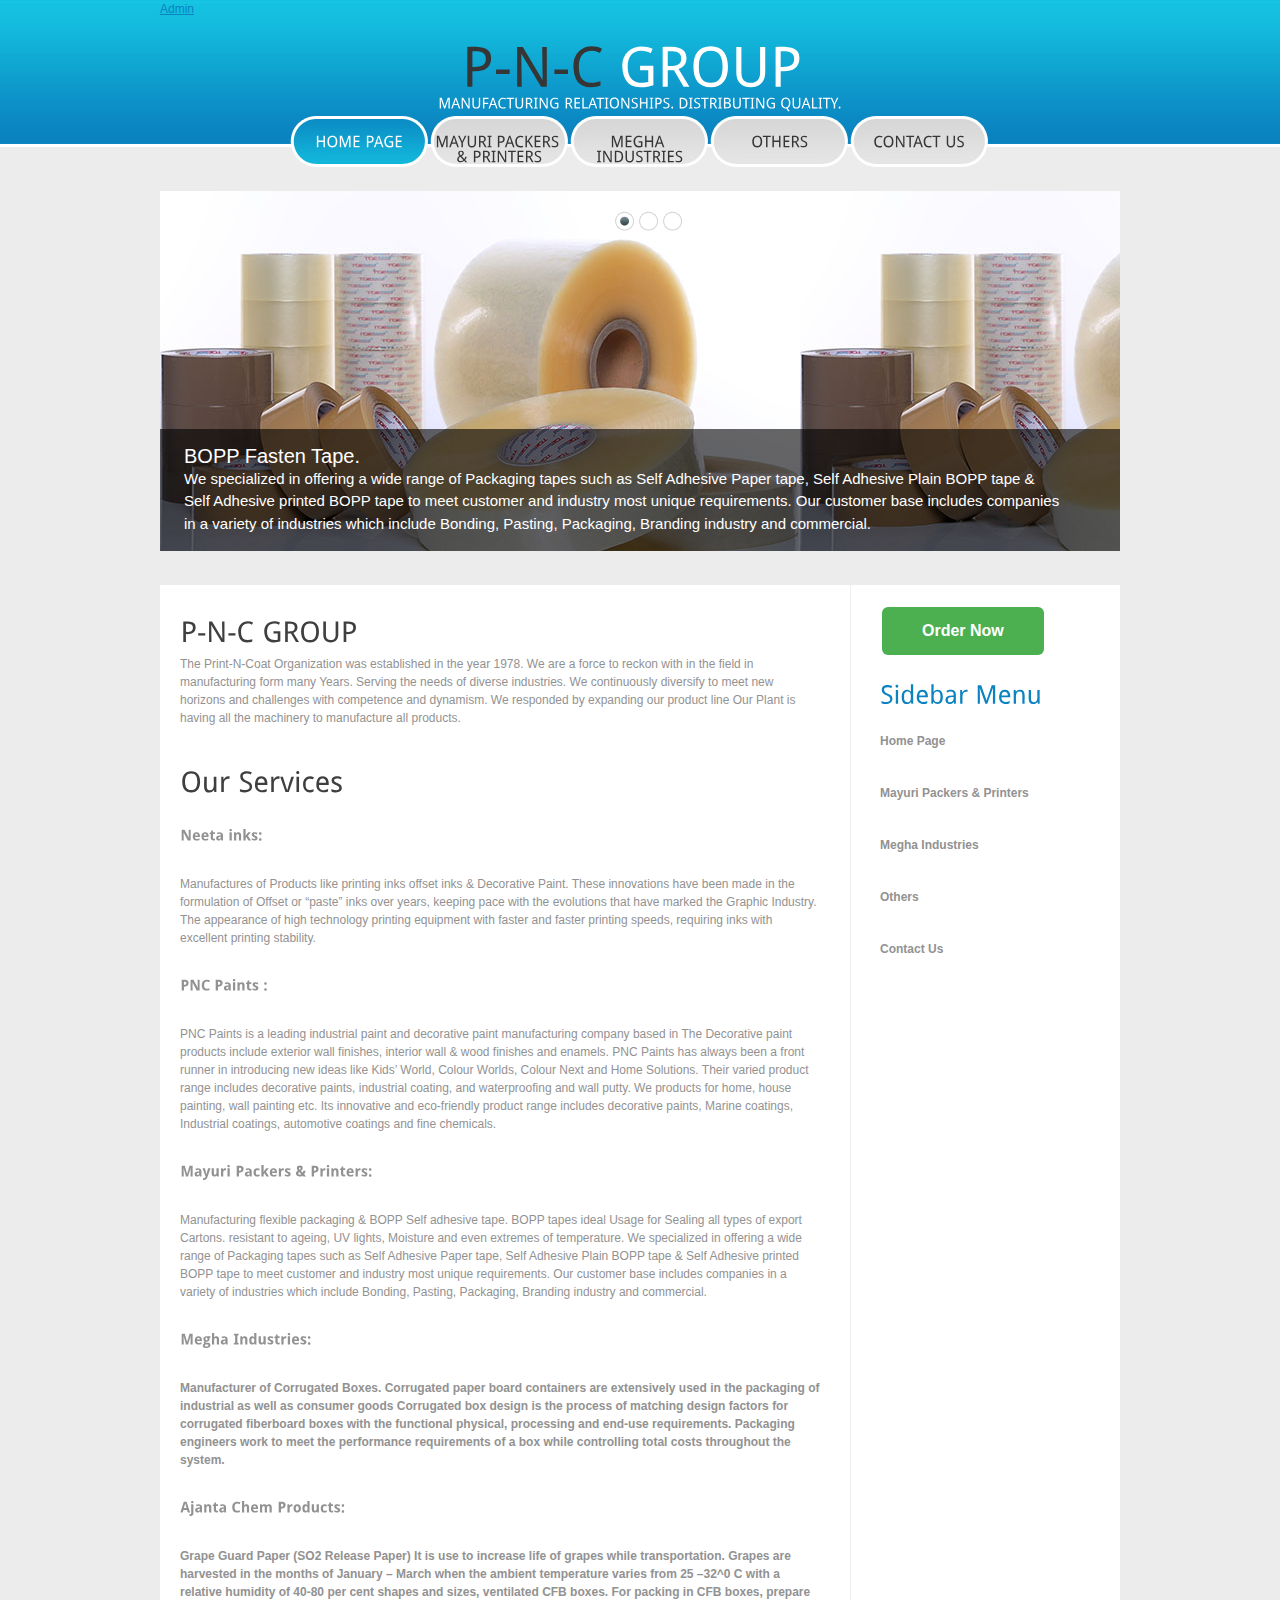
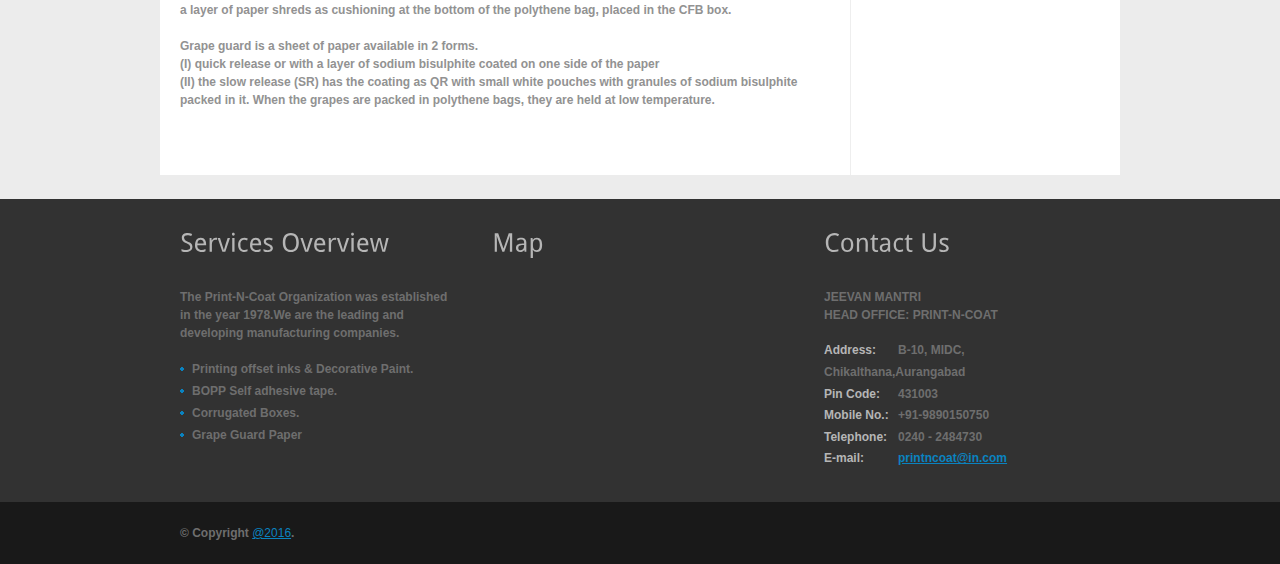
<file: index.html>
<html>
<head>
<title>P-N-C GROUP | About</title>
<meta http-equiv="Content-Type" content="text/html; charset=utf-8" />
<link href="css/style.css" rel="stylesheet" type="text/css" />
<link rel="stylesheet" type="text/css" href="css/coin-slider.css" />
<script type="text/javascript" src="js/cufon-yui.js"></script>
<script type="text/javascript" src="js/droid_sans_400-droid_sans_700.font.js"></script>
<script type="text/javascript" src="js/jquery-1.4.2.min.js"></script>
<script type="text/javascript" src="js/script.js"></script>
<script type="text/javascript" src="js/coin-slider.min.js"></script>
</head>
<body>
<div class="main">
  <div class="header">
    <div class="header_resize">	
      <div class="logo">
		   	<a href="admin.php" class="admin">Admin</a>
		   	<h1><a href="index.html">P-N-C<span> GROUP</span> <small><span>Manufacturing Relationships. Distributing Quality.</span></small></a></h1>
      </div>
      <div class="clr"></div>
      <div class="menu_nav">
        <ul>
          <li class="active"><a href="index.html"><span>Home Page</span></a></li>
          <li><a href="MPP.html"><span>Mayuri Packers & Printers</span></a></li>
          <li><a href="MI.html"><span>Megha Industries</span></a></li>
          <li><a href="Others.html"><span>Others</span></a></li>
          <li><a href="contact1.php"><span>Contact Us</span></a></li>
        </ul>
       </div>
      <div class="clr"></div>
      <div class="slider">
       <div id="coin-slider"> <a href="#"><img src="images/slide22.jpg" width="960" height="360" alt="" /><span><big>BOPP Fasten Tape.</big><br />
          We specialized in offering a wide range of Packaging tapes such as Self Adhesive Paper tape, Self Adhesive Plain BOPP tape & Self Adhesive printed BOPP tape to meet customer and industry most unique requirements.
Our customer base includes companies in a variety of industries which include Bonding, Pasting, Packaging, Branding industry and commercial.
</span></a> <a href="#"><img src="images/slide23.png" width="960" height="360" alt="" /><span><big>Corrugated Boxes.</big><br />
     Corrugated box design is the process of matching design factors for corrugated fiberboard boxes with the functional physical, processing and end-use requirements. Packaging engineers work to meet the performance requirements of a box while controlling total costs throughout the system.</span></a> <a href="#"><img src="images/slide222.jpg" width="960" height="360" alt="" /><span><big>PNC Paints.</big><br />
          
Paint is any liquid, liquefiable, or mastic composition that, after application to a substrate in a thin layer, converts to a solid film. It is most commonly used to protect, color, or provide texture to objects. Paint can be made or purchased in many colors and in many different types, such as watercolor, synthetic, etc.</span></a> </div>
         <div class="clr"></div>
      </div>
      <div class="clr"></div>
    </div>
  </div>
  <div class="content">
    <div class="content_resize">
      <div class="mainbar">
        <div class="article">
          <h2><span>P-N-C</span> GROUP</h2>
		  <p>The Print-N-Coat Organization was established in the year 1978.
We are a force to reckon with in the field in manufacturing form many Years. Serving the needs of diverse industries.
We continuously diversify to meet new horizons and challenges with competence and dynamism.
We responded by expanding our product line 
Our Plant is having all the machinery to manufacture all products.<br><br>
 <div class="article">
          <h2><span>Our</span> Services</h2>
          <div class="clr"></div>
          </div>

<b><h3>Neeta inks: </b></h3><br>
Manufactures of Products like printing inks offset inks & Decorative Paint. These innovations have been made in the formulation of Offset or “paste” inks over years, keeping pace with the evolutions that have marked the Graphic Industry. The appearance of high technology printing equipment with faster and faster printing speeds, requiring inks with excellent printing stability.<br><br>
<b><h3>PNC Paints :</b></h3><br>
 PNC Paints is a leading industrial paint and decorative paint manufacturing company based in The Decorative paint products include exterior wall finishes, interior wall & wood finishes and enamels. PNC Paints has always been a front runner in introducing new ideas like Kids’ World, Colour Worlds, Colour Next and Home Solutions. Their varied product range includes decorative paints, industrial coating, and waterproofing and wall putty. We products for home, house painting, wall painting etc. Its innovative and eco-friendly product range includes decorative paints, Marine coatings, Industrial coatings, automotive coatings and fine chemicals.<br><br>
 <b><h3>Mayuri Packers & Printers: </h3></b><br>Manufacturing flexible packaging & BOPP Self adhesive tape.
BOPP tapes ideal Usage for Sealing all types of export Cartons. resistant to ageing, UV lights, Moisture and even extremes of temperature.
We specialized in offering a wide range of Packaging tapes such as Self Adhesive Paper tape, Self Adhesive Plain BOPP tape & Self Adhesive printed BOPP tape to meet customer and industry most unique requirements.
Our customer base includes companies in a variety of industries which include Bonding, Pasting, Packaging, Branding industry and commercial.<br><br>
<b><h3>Megha Industries:</h3><b><br>
 Manufacturer of Corrugated Boxes. Corrugated paper board containers are extensively used in the packaging of industrial as well as consumer goods
Corrugated box design is the process of matching design factors for corrugated fiberboard boxes with the functional physical, processing and end-use requirements. Packaging engineers work to meet the performance requirements of a box while controlling total costs throughout the system.<br><br>
<b><h3>Ajanta Chem Products:</h3> </b><br>Grape Guard Paper (SO2 Release Paper) It is use to increase life of grapes while transportation. Grapes are harvested in the months of January – March when the ambient temperature varies from 25 –32^0 C with a relative humidity of 40-80 per cent shapes and sizes, ventilated CFB boxes. For packing in CFB boxes, prepare a layer of paper shreds as cushioning at the bottom of the polythene bag, placed in the CFB box.<br><br>
Grape guard is a sheet of paper available in 2 forms. <br>
(I)	quick release or with a layer of sodium bisulphite coated on one side of the paper <br>
(II) the slow release (SR) has the coating as QR with small white pouches with granules of sodium bisulphite packed in it. When the grapes are packed in polythene bags, they are held at low temperature.<br></P>













          <div class="clr"></div>
           </div>
        <div class="article">
          
          <div class="clr"></div>
          </div>
      </div>
      <div class="sidebar">
      	<a class="button" href="order.php">Order Now</a>
        <div class="gadget">
          <h2 class="star"><span>Sidebar</span> Menu</h2>
          <div class="clr"></div>
          <ul class="sb_menu">
            <li><a href="index.html"><span>Home Page</span></a></li><br>
          <li><a href="MPP.html"><span>Mayuri Packers & Printers</span></a></li><br>
          <li><a href="MI.html"><span>Megha Industries</span></a></li><br>
          <li><a href="Others.html"><span>Others</span></a></li><br>
          <li class="active"><a href="contact1.php"><span>Contact Us</span></a></li><br>
          </ul>
        </div>
        <div class="gadget">
          
          <div class="clr"></div>
        
        </div>
      </div>
      <div class="clr"></div>
    </div>
  </div>
  <div class="fbg">
    <div class="fbg_resize">
      <div class="col c1">
        <h2><span>Services</span> Overview</h2>
        <p>The Print-N-Coat Organization was established in the year 1978.We are the leading and developing manufacturing companies.</p>
        <ul class="fbg_ul">
          <li><a href="#">Printing offset inks & Decorative Paint.</a></li>
          <li><a href="#">BOPP Self adhesive tape.</a></li>
          <li><a href="#">Corrugated Boxes.</a></li>
		   <li><a href="#">Grape Guard Paper</a></li>
        </ul>
		</div>
		<div class="col c2">
        <h2><span>Map</span></h2>
        <iframe src="https://www.google.com/maps/embed?pb=!1m18!1m12!1m3!1d7504.2680916196305!2d75.3808474!3d19.87656093392515!2m3!1f0!2f0!3f0!3m2!1i1024!2i768!4f13.1!3m3!1m2!1s0x0%3A0x91590a832bc5a5ea!2sPrint-N-Coat!5e0!3m2!1sen!2sin!4v1466928870107" width="250" height="160" frameborder="0" style="border:0" allowfullscreen></iframe>
      </div>
	   <div class="col c3">
        <h2><span>Contact</span> Us</h2>
        <p><b>JEEVAN MANTRI <br />
		HEAD OFFICE: PRINT-N-COAT <br />
		     </b></p>
        <p class="contact_info"> <span>Address:</span> B-10, MIDC, Chikalthana,Aurangabad<br />
		<span>Pin Code:</span>431003<br />
          <span>Mobile No.:</span> +91-9890150750<br />
          <span>Telephone:</span> 0240 - 2484730<br />
          <span>E-mail:</span> <a href="#">printncoat@in.com</a> </p>
      </div>
      <div class="clr"></div>
    </div>
  </div>
  <div class="footer">
    <div class="footer_resize">
      <p class="lf">&copy; Copyright <a href="#">@2016</a>.</p>
      
      <div style="clear:both;"></div>
    </div>
  </div>
</div>
</body>
</html>
</file>
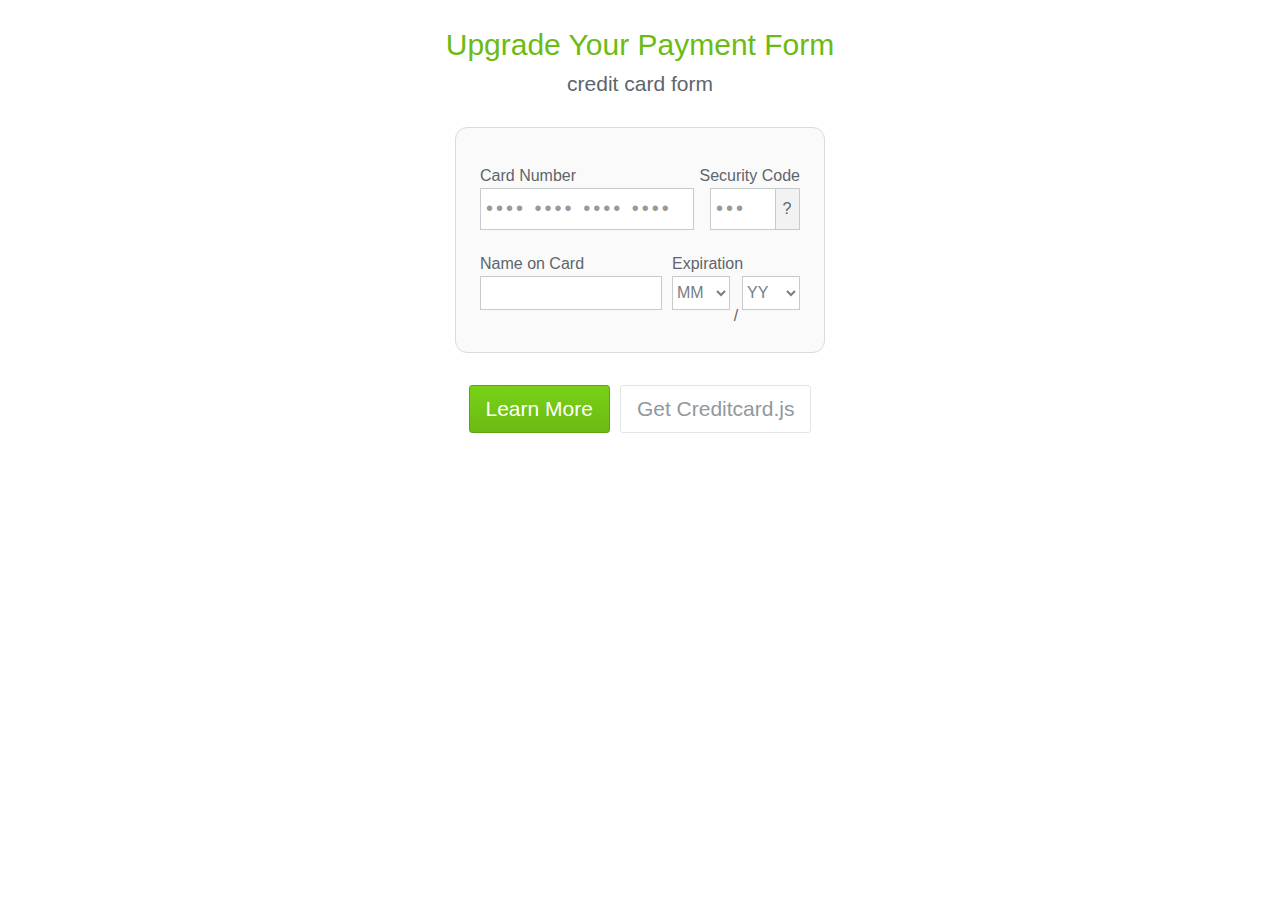
<file: payment/index.html>
<!DOCTYPE html>
<html >
  <head>
    <meta charset="UTF-8">
    <title>A Pen by  dreamPilot</title>
    <script src="http://s.codepen.io/assets/libs/modernizr.js" type="text/javascript"></script>


    
    <link rel="stylesheet" href="css/normalize.css">

    <link rel='stylesheet prefetch' href='http://netdna.bootstrapcdn.com/bootstrap/3.1.0/css/bootstrap.min.css'>

        <link rel="stylesheet" href="css/style.css">

    
    
    
  </head>

  <body>

    <html>
  <head></head>
  <body>
    <div class="container">
  <div class="section hero"><div class="hero-inner"><h1>Upgrade Your Payment Form</h1><h2> credit card form</h2><div class="row"><div class="sample-numbers"><button class="ccjs-amex" type="button"> American Express <div class="sample-number">3400 000000 00009</div></button><button class="ccjs-visa" type="button"> Visa <div class="sample-number">4242 4242 4242 4242</div></button><button class="ccjs-discover" type="button"> Discover <div class="sample-number">6011 1111 1111 1117</div></button></div><div class="ccjs-card ccjs-js-enabled"><label class="ccjs-number"> Card Number <input name="card-number" class="ccjs-number ccjs-hidden" placeholder="•••• •••• •••• ••••"><input class="ccjs-number-formatted" placeholder="•••• •••• •••• ••••" inputmode="numeric" autocomplete="cc-number" autocompletetype="cc-number" x-autocompletetype="cc-number"></label><label class="ccjs-csc"> Security Code <input name="csc" class="ccjs-csc" placeholder="•••" inputmode="numeric" pattern="\d*" autocomplete="cc-csc" autocompletetype="cc-csc" x-autocompletetype="cc-csc"></label><div class="ccjs-csc-diagram-wrapper"><div class="ccjs-csc-diagram"><div class="ccjs-barcode"></div><div class="ccjs-signature">Signature and digits from card #</div><div class="ccjs-card-code">123</div><div class="ccjs-explanation">On most cards, the 3-digit security code is on the back, to the right of the signature.</div><button type="button" class="ccjs-close">×</button></div><div class="ccjs-csc-diagram-amex"><div class="ccjs-card-number">XXXX XXXXXX XXXXX</div><div class="ccjs-explanation">On American Express cards, the 4-digit security code is on the front, to the top-right of the card number.</div><div class="ccjs-card-code">1234</div><button type="button" class="ccjs-close">×</button></div></div><button type="button" class="ccjs-csc-help" tabindex="-1">?</button><label class="ccjs-name"> Name on Card <input name="name" class="ccjs-name" autocomplete="cc-full-name" autocompletetype="cc-full-name" x-autocompletetype="cc-full-name"></label><fieldset class="ccjs-expiration"><legend>Expiration</legend><select name="month" class="ccjs-month" autocomplete="cc-exp-month" autocompletetype="cc-exp-month" x-autocompletetype="cc-exp-month"><option selected="" disabled="">MM</option><option value="01">01</option><option value="02">02</option><option value="03">03</option><option value="04">04</option><option value="05">05</option><option value="06">06</option><option value="07">07</option><option value="08">08</option><option value="09">09</option><option value="10">10</option><option value="11">11</option><option value="12">12</option></select><select name="year" class="ccjs-year" autocomplete="cc-exp-year" autocompletetype="cc-exp-year" x-autocompletetype="cc-exp-year"><option selected="" disabled="">YY</option><option value="14">14</option><option value="15">15</option><option value="16">16</option><option value="17">17</option><option value="18">18</option><option value="19">19</option><option value="20">20</option><option value="21">21</option><option value="22">22</option><option value="23">23</option><option value="23">24</option></select></fieldset><select name="card-type" class="ccjs-hidden-card-type"><option value="amex" class="ccjs-amex">American Express</option><option value="discover" class="ccjs-discover">Discover</option><option value="mastercard" class="ccjs-mastercard">MasterCard</option><option value="visa" class="ccjs-visa">Visa</option><option value="diners-club" class="ccjs-diners-club">Diners Club</option><option value="jcb" class="ccjs-jcb">JCB</option></select><div class="ccjs-type-read-only"></div></div></div><a href="/design" class="btn green-btn">Learn More</a><a href="/licensing" class="btn get-top">Get Creditcard.js</a></div></div>  
</div>
  </body>
</html>
    <script src='http://cdnjs.cloudflare.com/ajax/libs/jquery/2.1.3/jquery.min.js'></script>
<script src='http://netdna.bootstrapcdn.com/bootstrap/3.1.0/js/bootstrap.min.js'></script>

    
    
    
    
  </body>
</html>
</file>
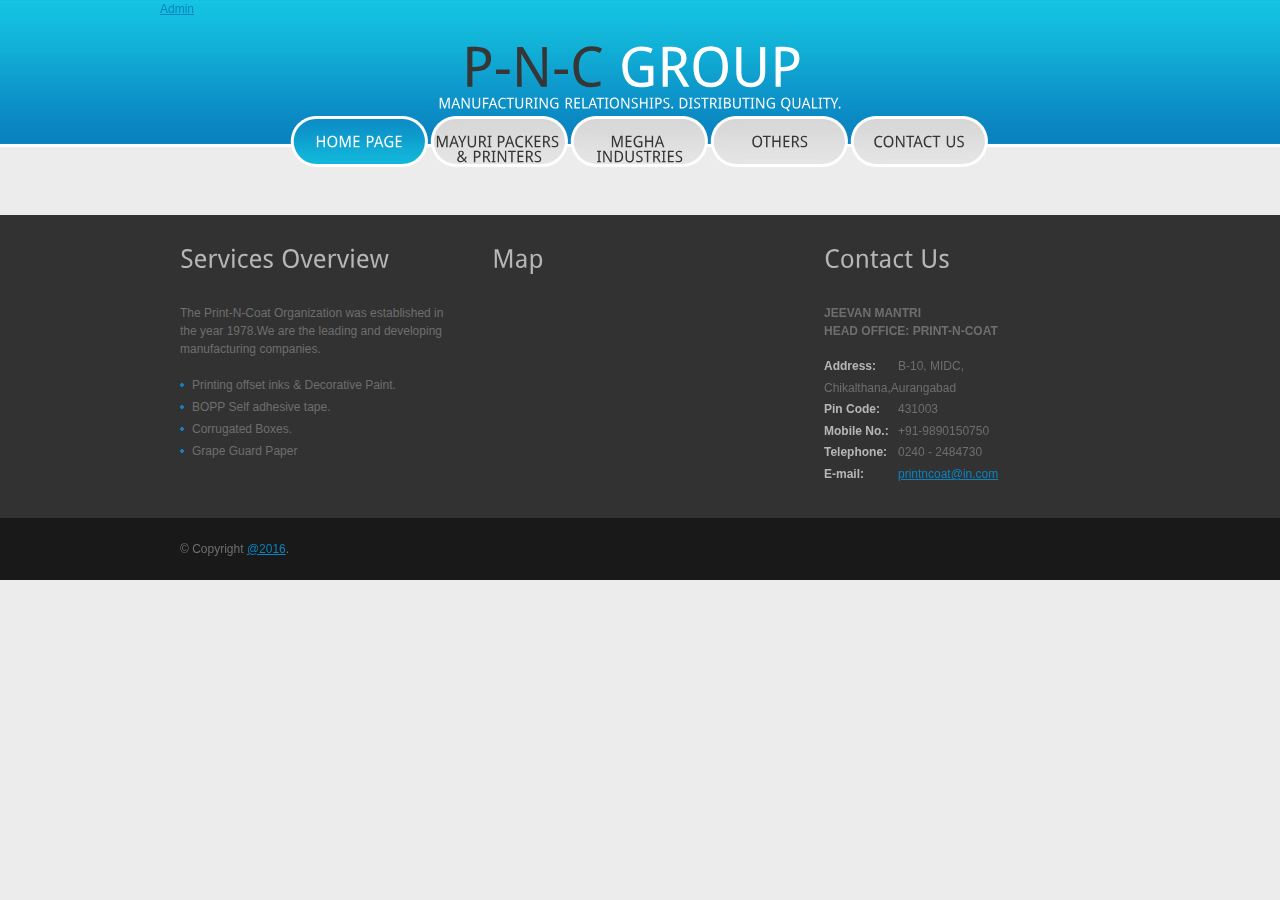
<file: billing.html>
<html>
<head>
<title>P-N-C GROUP | About</title>
<meta http-equiv="Content-Type" content="text/html; charset=utf-8" />
<link href="css/style.css" rel="stylesheet" type="text/css" />
<link rel="stylesheet" type="text/css" href="css/coin-slider.css" />
<script type="text/javascript" src="js/cufon-yui.js"></script>
<script type="text/javascript" src="js/droid_sans_400-droid_sans_700.font.js"></script>
<script type="text/javascript" src="js/jquery-1.4.2.min.js"></script>
<script type="text/javascript" src="js/script.js"></script>
<script type="text/javascript" src="js/coin-slider.min.js"></script>
</head>
<body>
<div class="main">
  <div class="header">
    <div class="header_resize">	
      <div class="logo">
		   	<a href="admin.php" class="admin">Admin</a>
		   	<h1><a href="index.html">P-N-C<span> GROUP</span> <small><span>Manufacturing Relationships. Distributing Quality.</span></small></a></h1>
      </div>
      <div class="clr"></div>
      <div class="menu_nav">
        <ul>
          <li class="active"><a href="index.html"><span>Home Page</span></a></li>
          <li><a href="MPP.html"><span>Mayuri Packers & Printers</span></a></li>
          <li><a href="MI.html"><span>Megha Industries</span></a></li>
          <li><a href="Others.html"><span>Others</span></a></li>
          <li><a href="contact1.php"><span>Contact Us</span></a></li>
        </ul>
       </div>
      <div class="clr"></div>
      
      <div class="clr"></div>
    </div>
  </div>
  <div class="content">
    
  </div>
  <div class="fbg">
    <div class="fbg_resize">
      <div class="col c1">
        <h2><span>Services</span> Overview</h2>
        <p>The Print-N-Coat Organization was established in the year 1978.We are the leading and developing manufacturing companies.</p>
        <ul class="fbg_ul">
          <li><a href="#">Printing offset inks & Decorative Paint.</a></li>
          <li><a href="#">BOPP Self adhesive tape.</a></li>
          <li><a href="#">Corrugated Boxes.</a></li>
		   <li><a href="#">Grape Guard Paper</a></li>
        </ul>
		</div>
		<div class="col c2">
        <h2><span>Map</span></h2>
        <iframe src="https://www.google.com/maps/embed?pb=!1m18!1m12!1m3!1d7504.2680916196305!2d75.3808474!3d19.87656093392515!2m3!1f0!2f0!3f0!3m2!1i1024!2i768!4f13.1!3m3!1m2!1s0x0%3A0x91590a832bc5a5ea!2sPrint-N-Coat!5e0!3m2!1sen!2sin!4v1466928870107" width="250" height="160" frameborder="0" style="border:0" allowfullscreen></iframe>
      </div>
	   <div class="col c3">
        <h2><span>Contact</span> Us</h2>
        <p><b>JEEVAN MANTRI <br />
		HEAD OFFICE: PRINT-N-COAT <br />
		     </b></p>
        <p class="contact_info"> <span>Address:</span> B-10, MIDC, Chikalthana,Aurangabad<br />
		<span>Pin Code:</span>431003<br />
          <span>Mobile No.:</span> +91-9890150750<br />
          <span>Telephone:</span> 0240 - 2484730<br />
          <span>E-mail:</span> <a href="#">printncoat@in.com</a> </p>
      </div>
      <div class="clr"></div>
    </div>
  </div>
  <div class="footer">
    <div class="footer_resize">
      <p class="lf">&copy; Copyright <a href="#">@2016</a>.</p>
      
      <div style="clear:both;"></div>
    </div>
  </div>
</div>
</body>
</html>
</file>
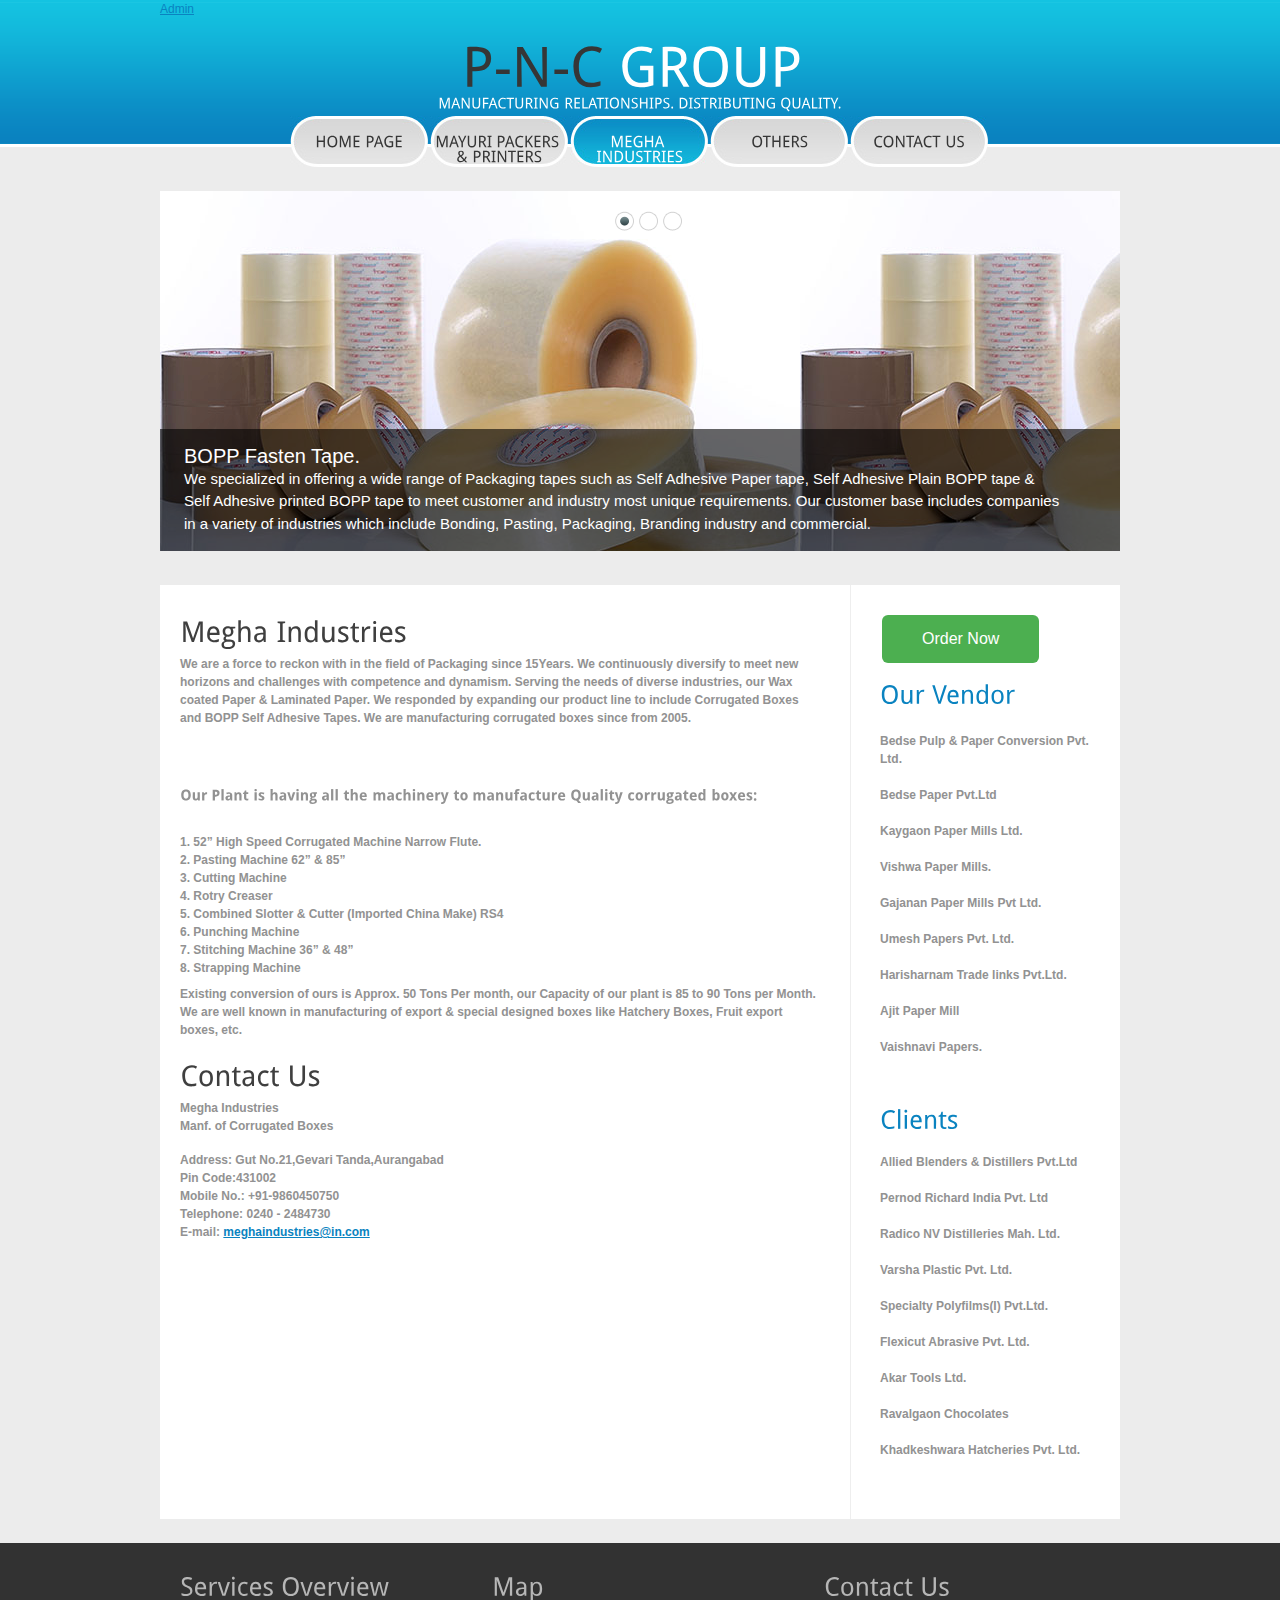
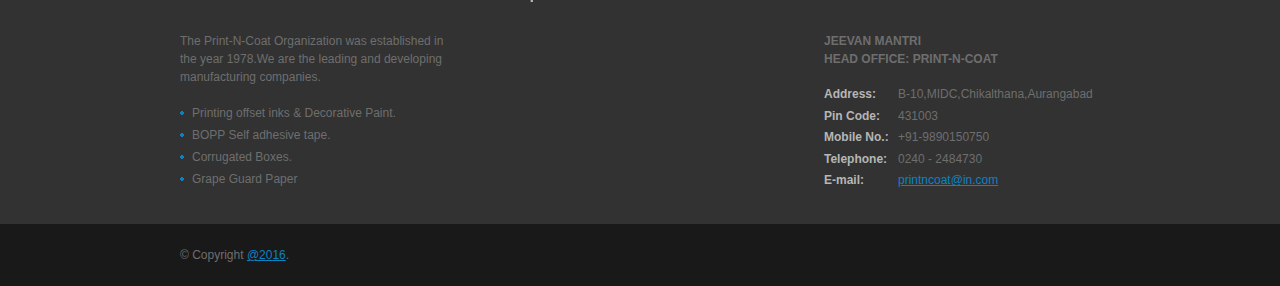
<file: MI.html>
<html>
<head>
<title>P-N-C GROUP | Blog</title>
<meta http-equiv="Content-Type" content="text/html; charset=utf-8" />
<link href="css/style.css" rel="stylesheet" type="text/css" />
<link rel="stylesheet" type="text/css" href="css/coin-slider.css" />
<script type="text/javascript" src="js/cufon-yui.js"></script>
<script type="text/javascript" src="js/droid_sans_400-droid_sans_700.font.js"></script>
<script type="text/javascript" src="js/jquery-1.4.2.min.js"></script>
<script type="text/javascript" src="js/script.js"></script>
<script type="text/javascript" src="js/coin-slider.min.js"></script>
</head>
<body>
<div class="main">
  <div class="header">
    <div class="header_resize">
      <div class="logo">
        <a href="admin.php" class="admin">Admin</a>
        <h1><a href="index.html">P-N-C<span> GROUP</span> <small><span>Manufacturing Relationships. Distributing Quality.</span></small></a></h1>
      </div>
      <div class="clr"></div>
      <div class="menu_nav">
        <ul>
          <li><a href="index.html"><span>Home Page</span></a></li>
          <li><a href="MPP.html"><span>Mayuri Packers & Printers</span></a></li>
          <li class="active"><a href="MI.html"><span>Megha Industries</span></a></li>
          <li><a href="Others.html"><span>Others</span></a></li>
          <li><a href="contact1.php"><span>Contact Us</span></a></li>
        </ul>
      </div>
      <div class="clr"></div>
      <div class="slider">
        <div id="coin-slider"> <a href="#"><img src="images/slide22.jpg" width="960" height="360" alt="" /><span><big>BOPP Fasten Tape.</big><br />
          We specialized in offering a wide range of Packaging tapes such as Self Adhesive Paper tape, Self Adhesive Plain BOPP tape & Self Adhesive printed BOPP tape to meet customer and industry most unique requirements.
Our customer base includes companies in a variety of industries which include Bonding, Pasting, Packaging, Branding industry and commercial.
</span></a> <a href="#"><img src="images/slide23.png" width="960" height="360" alt="" /><span><big>Corrugated Boxes.</big><br />
     Corrugated box design is the process of matching design factors for corrugated fiberboard boxes with the functional physical, processing and end-use requirements. Packaging engineers work to meet the performance requirements of a box while controlling total costs throughout the system.</span></a> <a href="#"><img src="images/slide222.jpg" width="960" height="360" alt="" /><span><big>PNC Paints.</big><br />
      Paint is any liquid, liquefiable, or mastic composition that, after application to a substrate in a thin layer, converts to a solid film. It is most commonly used to protect, color, or provide texture to objects. Paint can be made or purchased in many colors and in many different types, such as watercolor, synthetic, etc.</span></a> </div>
        <div class="clr"></div>
      </div>
      <div class="clr"></div>
    </div>
  </div>
  <div class="content">
      <div class="content_resize">
      <div class="mainbar">
        <div class="article">
          <h2><span>Megha</span> Industries</h2>
          <div class="clr"></div>
          <p><b>We are a force to reckon with in the field of Packaging since 15Years.
		   We continuously diversify to meet new horizons and challenges with competence and dynamism.
Serving the needs of diverse industries, our Wax coated Paper & Laminated Paper. 
We responded by expanding our product line to include Corrugated Boxes and BOPP Self Adhesive Tapes. We are manufacturing corrugated boxes since from 2005.</p>
         
        </div>
        <div class="article">
          
          <div class="clr"></div>
          <p><b><h3>Our Plant is having all the machinery to manufacture Quality corrugated boxes:</h3></b></p>
1.	52” High Speed Corrugated Machine Narrow Flute.<br>
2.	Pasting Machine 62” & 85”<br>
3.	Cutting Machine<br>
4.	Rotry Creaser<br>
5.	Combined Slotter & Cutter (Imported China Make) RS4<br>
6.	Punching Machine<br>
7.	Stitching Machine 36” & 48”<br>
8.	Strapping Machine<br>

<p>Existing conversion of ours is Approx. 50 Tons Per month, our Capacity of our plant is 85 to 90 Tons per Month.
We are well known in manufacturing of export & special designed boxes like Hatchery Boxes, Fruit export boxes, etc.</p>

<!--<p><b><h3>Our vendor list includes:</h3></b></p> 

1. Bedse Pulp & Paper Conversion Pvt. Ltd.<br>
2. Bedse Paper Pvt.Ltd<br>
3. Kaygaon Paper Mills Ltd.<br>
4. Vishwa Paper Mills.<br>
5. Gajanan Paper Mills Pvt Ltd. <br> 
6. Umesh Papers Pvt. Ltd.<br>
7. Harisharnam Trade links Pvt.Ltd. <br>
8. Ajit Paper Mill<br>
9. Vaishnavi Papers.<br>

<p>Our vendors are selected on the basis of manufacturing capacity, vicinity to our plant, capability to meet our requirement and reputation in the market.</p>

<p><b><h3>We supply our quality product to the following Clients:</h3></b></p> 
1.	Allied Blenders & Distillers Pvt.Ltd<br>
2.	Pernod Richard India Pvt. Ltd<br>
3.	Radico NV Distilleries Mah. Ltd.<br>
4.	Varsha Plastic Pvt. Ltd.<br>
5.	Specialty Polyfilms(I) Pvt.Ltd.<br>
6.	Flexicut Abrasive Pvt. Ltd.<br>
7.	Akar Tools Ltd.<br>
8.	Ravalgaon Chocolates<br>
9.	Khadkeshwara Hatcheries Pvt. Ltd.<br>
</p></b>-->
        <h2><span>Contact</span> Us</h2>
        <p><b>Megha Industries <br />
		Manf. of Corrugated Boxes <br />
		     </b></p>
        <p class="contact_info"> <span>Address:</span> Gut No.21,Gevari Tanda,Aurangabad<br />
		<span>Pin Code:</span>431002<br />
          <span>Mobile No.:</span> +91-9860450750<br />
          <span>Telephone:</span> 0240 - 2484730<br />
          <span>E-mail:</span> <a href="#">meghaindustries@in.com</a></b></p><br><br>
     
        </div>
      </div>

      <div class="sidebar">
      
        <div class="gadget">
          <a class="button" href="order.php">Order Now</a>
          <h2 class="star"><span>Our</span> Vendor</h2>
          <div class="clr"></div>
          <ul class="sb_menu">
            <li> <b>Bedse Pulp & Paper Conversion Pvt. Ltd.<br><br>
Bedse Paper Pvt.Ltd<br><br>
Kaygaon Paper Mills Ltd.<br><br>
Vishwa Paper Mills.<br><br>
Gajanan Paper Mills Pvt Ltd.<br><br>
Umesh Papers Pvt. Ltd.<br><br>
Harisharnam Trade links Pvt.Ltd.<br><br>
Ajit Paper Mill<br><br>
Vaishnavi Papers.</b></li>
          </ul>
        </div>
        <div class="gadget">
          <h2 class="star"><span>Clients</span></h2>
          <div class="clr"></div>
          <ul class="ex_menu">
            <li><b>Allied Blenders & Distillers Pvt.Ltd<br><br>
Pernod Richard India Pvt. Ltd<br><br>
Radico NV Distilleries Mah. Ltd.<br><br>
Varsha Plastic Pvt. Ltd.<br><br>
Specialty Polyfilms(I) Pvt.Ltd.<br><br>
Flexicut Abrasive Pvt. Ltd.<br><br>
Akar Tools Ltd.<br><br>
Ravalgaon Chocolates<br><br>
Khadkeshwara Hatcheries Pvt. Ltd.</b><br><br />
             
          </ul>
        </div>
      </div>
      <div class="clr"></div>
    </div>
  </div>
  <div class="fbg">
    <div class="fbg_resize">
      <div class="col c1">
        <h2><span>Services</span> Overview</h2>
        <p>The Print-N-Coat Organization was established in the year 1978.We are the leading and developing manufacturing companies.</p>
        <ul class="fbg_ul">
          <li><a href="#">Printing offset inks & Decorative Paint.</a></li>
          <li><a href="#">BOPP Self adhesive tape.</a></li>
          <li><a href="#">Corrugated Boxes.</a></li>
		   <li><a href="#">Grape Guard Paper</a></li>
        </ul>
		</div>
		<div class="col c2">
        <h2><span>Map</span></h2>
        <iframe src="https://www.google.com/maps/embed?pb=!1m18!1m12!1m3!1d7504.2680916196305!2d75.3808474!3d19.87656093392515!2m3!1f0!2f0!3f0!3m2!1i1024!2i768!4f13.1!3m3!1m2!1s0x0%3A0x91590a832bc5a5ea!2sPrint-N-Coat!5e0!3m2!1sen!2sin!4v1466928870107" width="250" height="160" frameborder="0" style="border:0" allowfullscreen></iframe>
      </div>
	   <div class="col c3">
        <h2><span>Contact</span> Us</h2>
        <p><b>JEEVAN MANTRI <br />
		HEAD OFFICE: PRINT-N-COAT <br />
		     </b></p>
        <p class="contact_info"> <span>Address:</span> B-10,MIDC,Chikalthana,Aurangabad<br />
		<span>Pin Code:</span>431003<br />
          <span>Mobile No.:</span> +91-9890150750<br />
          <span>Telephone:</span> 0240 - 2484730<br />
          <span>E-mail:</span> <a href="#">printncoat@in.com</a> </p>
      </div>
      <div class="clr"></div>
    </div>
  </div>
  <div class="footer">
    <div class="footer_resize">
      <p class="lf">&copy; Copyright <a href="#">@2016</a>.</p>
      
      <div style="clear:both;"></div>
    </div>
  </div>
</div>
</body>
</html>
</file>
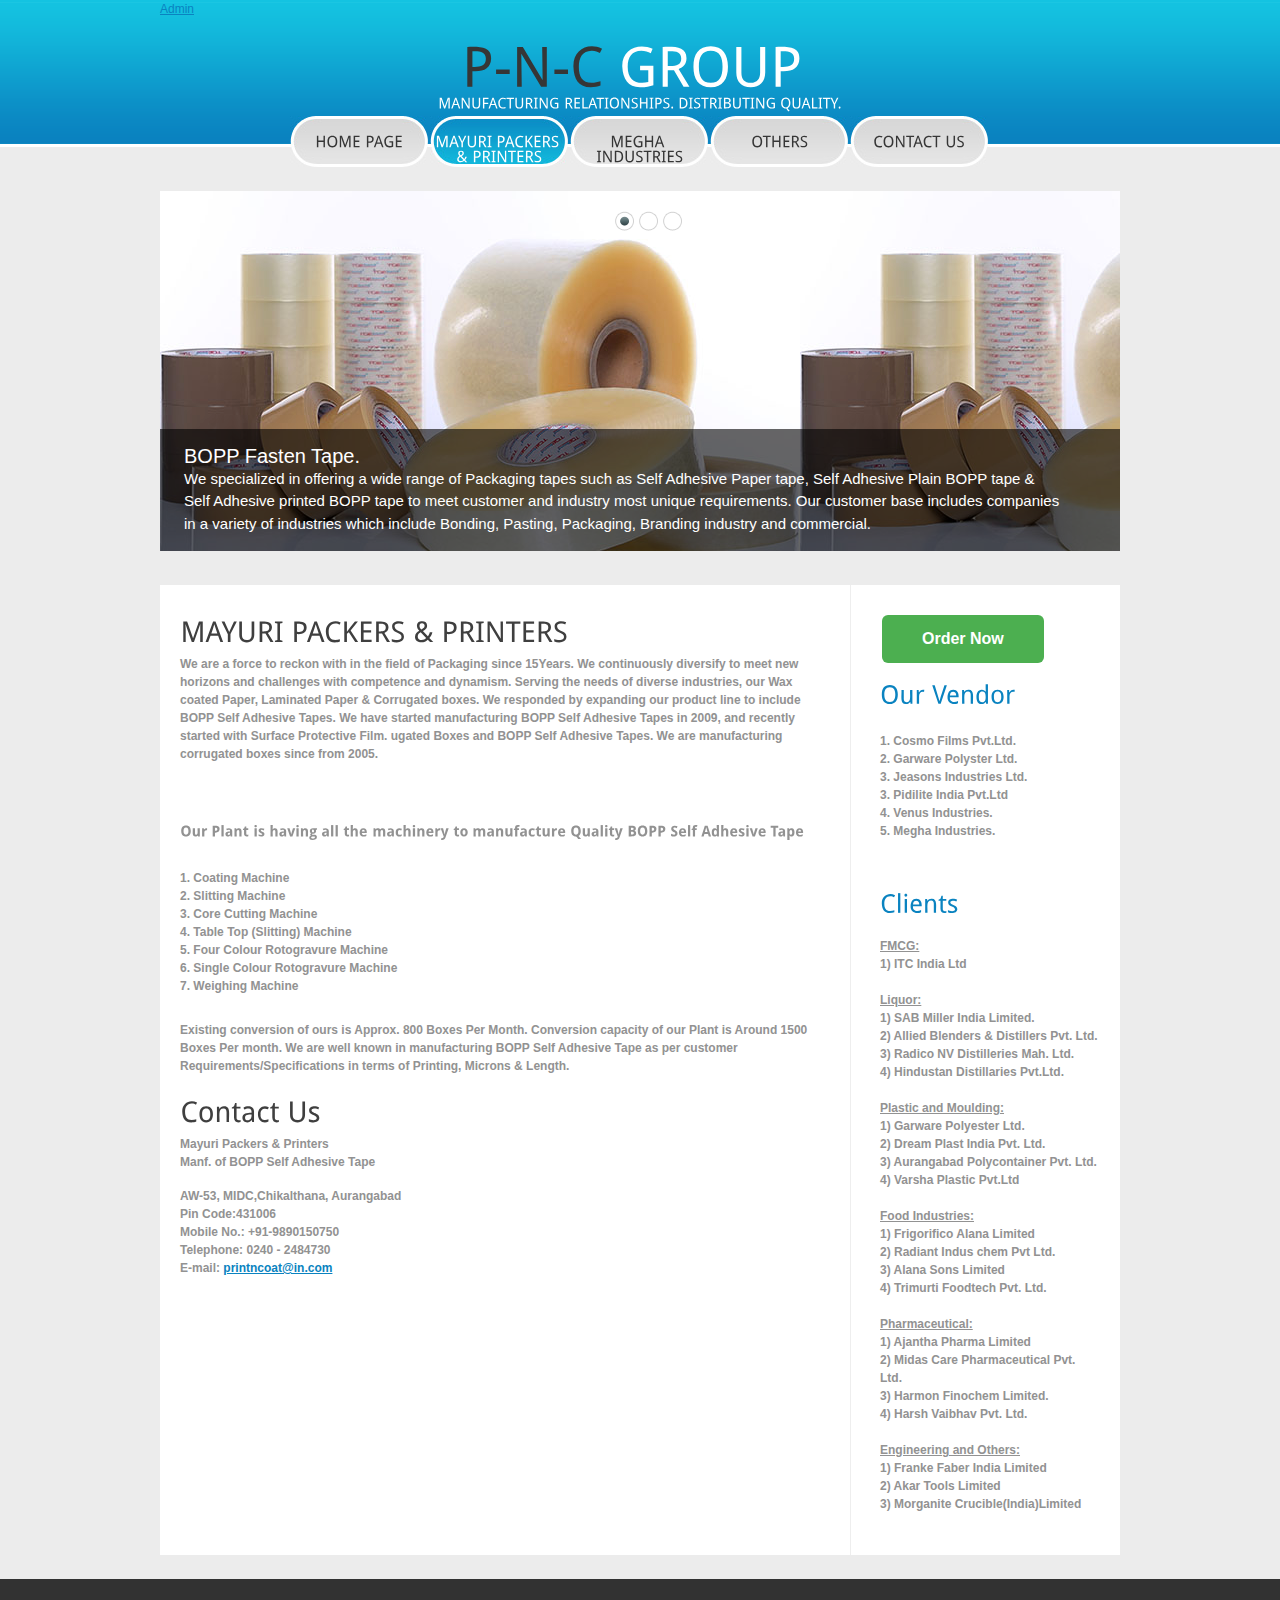
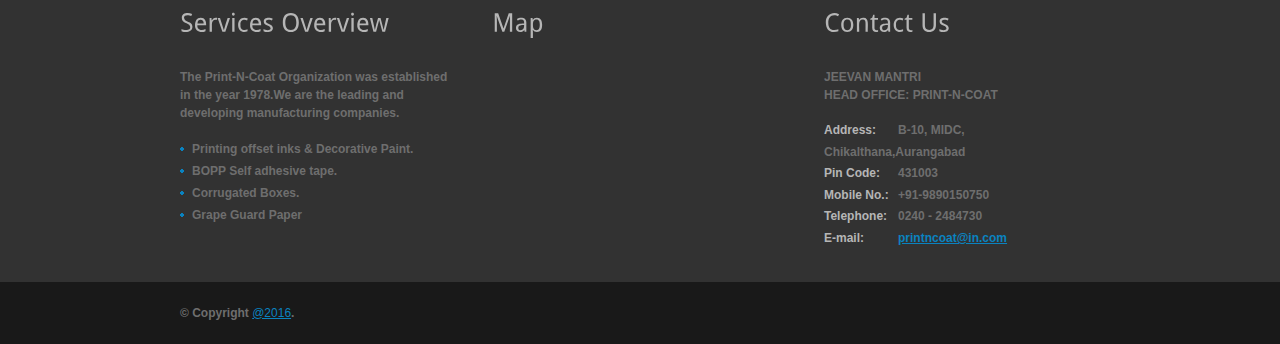
<file: MPP.html>
<html>
<head>
<title>P-N-C GROUP | Support</title>
<meta http-equiv="Content-Type" content="text/html; charset=utf-8" />
<link href="css/style.css" rel="stylesheet" type="text/css" />
<link rel="stylesheet" type="text/css" href="css/coin-slider.css" />
<script type="text/javascript" src="js/cufon-yui.js"></script>
<script type="text/javascript" src="js/droid_sans_400-droid_sans_700.font.js"></script>
<script type="text/javascript" src="js/jquery-1.4.2.min.js"></script>
<script type="text/javascript" src="js/script.js"></script>
<script type="text/javascript" src="js/coin-slider.min.js"></script>
</head>
<body>
<div class="main">
  <div class="header">
    <div class="header_resize">
      <div class="logo">
        <a href="admin.php" class="admin">Admin</a>
        <h1><a href="index.html">P-N-C<span> GROUP</span> <small><span>Manufacturing Relationships. Distributing Quality.</span></small></a></h1>
      </div>
      <div class="clr"></div>
      <div class="menu_nav">
        <ul>
          <li><a href="index.html"><span>Home Page</span></a></li>
          <li class="active"><a href="MPP.html"><span>Mayuri Packers & Printers</span></a></li>
          <li><a href="MI.html"><span>Megha Industries</span></a></li>
          <li><a href="Others.html"><span>Others</span></a></li>
          <li><a href="contact1.php"><span>Contact Us</span></a></li>
        </ul>
      </div>
      <div class="clr"></div>
      <div class="slider">
        <div id="coin-slider"> <a href="#"><img src="images/slide22.jpg" width="960" height="360" alt="" /><span><big>BOPP Fasten Tape.</big><br />
          We specialized in offering a wide range of Packaging tapes such as Self Adhesive Paper tape, Self Adhesive Plain BOPP tape & Self Adhesive printed BOPP tape to meet customer and industry most unique requirements.
Our customer base includes companies in a variety of industries which include Bonding, Pasting, Packaging, Branding industry and commercial.
</span></a> <a href="#"><img src="images/slide23.png" width="960" height="360" alt="" /><span><big>Corrugated Boxes.</big><br />
     Corrugated box design is the process of matching design factors for corrugated fiberboard boxes with the functional physical, processing and end-use requirements. Packaging engineers work to meet the performance requirements of a box while controlling total costs throughout the system.</span></a> <a href="#"><img src="images/slide222.jpg" width="960" height="360" alt="" /><span><big>PNC Paints.</big><br />
          
Paint is any liquid, liquefiable, or mastic composition that, after application to a substrate in a thin layer, converts to a solid film. It is most commonly used to protect, color, or provide texture to objects. Paint can be made or purchased in many colors and in many different types, such as watercolor, synthetic, etc.</span></a> </div>
        <div class="clr"></div>
      </div>
      <div class="clr"></div>
    </div>
  </div>
 <div class="content">
      <div class="content_resize">
      <div class="mainbar">
        <div class="article">
          <h2><span>MAYURI </span>PACKERS & PRINTERS</h2>
          <div class="clr"></div>
          <p><b>We are a force to reckon with in the field of Packaging since 15Years. We continuously diversify to meet new horizons and challenges with competence and dynamism.
Serving the needs of diverse industries, our Wax coated Paper, Laminated Paper & Corrugated boxes. 
We responded by expanding our product line to include BOPP Self Adhesive Tapes. 
We have started manufacturing BOPP Self Adhesive Tapes in 2009, and recently started with Surface Protective Film.
ugated Boxes and BOPP Self Adhesive Tapes. We are manufacturing corrugated boxes since from 2005.</p> </div>
        <div class="article">
         <div class="clr"></div>
          <p><h3>Our Plant is having all the machinery to manufacture Quality BOPP Self Adhesive Tape –</p></h3>
1.	Coating Machine <Br>
2.	Slitting Machine <Br>
3.	Core Cutting Machine <br>
4.	Table Top (Slitting) Machine<Br>
5.	Four Colour Rotogravure Machine<Br>
6.	Single Colour Rotogravure Machine<Br>
7.	Weighing Machine<Br><br>


<p>Existing conversion of ours is Approx. 800 Boxes Per Month.
Conversion capacity of our Plant is Around 1500 Boxes Per month.
We are well known in manufacturing BOPP Self Adhesive Tape as per customer Requirements/Specifications in terms of Printing, Microns & Length.</p>


<!--<p><b><h3>Our vendor list includes:</h3></b></p> 

1. Bedse Pulp & Paper Conversion Pvt. Ltd.<br>
2. Bedse Paper Pvt.Ltd<br>
3. Kaygaon Paper Mills Ltd.<br>
4. Vishwa Paper Mills.<br>
5. Gajanan Paper Mills Pvt Ltd. <br> 
6. Umesh Papers Pvt. Ltd.<br>
7. Harisharnam Trade links Pvt.Ltd. <br>
8. Ajit Paper Mill<br>
9. Vaishnavi Papers.<br>

<p>Our vendors are selected on the basis of manufacturing capacity, vicinity to our plant, capability to meet our requirement and reputation in the market.</p>

<p><b><h3>We supply our quality product to the following Clients:</h3></b></p> 
1.	Allied Blenders & Distillers Pvt.Ltd<br>
2.	Pernod Richard India Pvt. Ltd<br>
3.	Radico NV Distilleries Mah. Ltd.<br>
4.	Varsha Plastic Pvt. Ltd.<br>
5.	Specialty Polyfilms(I) Pvt.Ltd.<br>
6.	Flexicut Abrasive Pvt. Ltd.<br>
7.	Akar Tools Ltd.<br>
8.	Ravalgaon Chocolates<br>
9.	Khadkeshwara Hatcheries Pvt. Ltd.<br>
</p></b>-->
        <h2><span>Contact</span> Us</h2>
        <p><b>Mayuri Packers & Printers <br />
		Manf. of BOPP Self Adhesive Tape<br />
		     </b></p>
        <p class="contact_info"> <span>AW-53, MIDC,Chikalthana, Aurangabad<br />
		
		<span>Pin Code:</span>431006<br />
          <span>Mobile No.:</span> +91-9890150750<br />
          <span>Telephone:</span> 0240 - 2484730<br />
          <span>E-mail:</span> <a href="#">printncoat@in.com</a> </p>
     
        </div>
      </div>

      <div class="sidebar">
        
        <div class="gadget">
          <a class="button" href="order.php">Order Now</a>
          <h2 class="star"><span>Our</span> Vendor</h2>
          <div class="clr"></div>
          <ul class="sb_menu">
            <li> <b>1. Cosmo Films Pvt.Ltd.<br>
2. Garware Polyster Ltd. <br>
3. Jeasons Industries Ltd.<br>
3. Pidilite India Pvt.Ltd <br>
4. Venus Industries.<br>
5. Megha Industries.<br>
</b></li>
          </ul>
        </div>
        <div class="gadget">
          <h2 class="star"><span>Clients</span></h2>
          <div class="clr"></div>
          <ul class="ex_menu">
            <li><b><ins>FMCG:</ins><br>
1)	ITC India Ltd<br><br>

<ins>Liquor:</ins><br>
1)	SAB Miller India Limited.<br>
2)	Allied Blenders & Distillers Pvt. Ltd.<br>
3)	Radico NV Distilleries Mah. Ltd.<br>
4)	Hindustan Distillaries Pvt.Ltd.<br><br>

<ins>Plastic and Moulding:</ins><br>
1)	Garware Polyester Ltd.<br>
2)	Dream Plast India Pvt. Ltd.<br>
3)	Aurangabad Polycontainer Pvt. Ltd.<br>
4)	Varsha Plastic Pvt.Ltd<br><br>

<ins>Food Industries:</ins><br>
1)	Frigorifico Alana Limited<br>
2)	Radiant Indus chem Pvt Ltd.<br>
3)	Alana Sons Limited<br>
4)	Trimurti Foodtech Pvt. Ltd.<br><br>

<ins>Pharmaceutical:</ins><br>
1)	Ajantha Pharma Limited<br>
2)	Midas Care Pharmaceutical Pvt. Ltd.<br>
3)	Harmon Finochem Limited.<br>
4)	Harsh Vaibhav Pvt. Ltd.<br><br>

<ins>Engineering and Others:</ins><br>
1)	Franke Faber India Limited<br>
2)	Akar Tools Limited<br>
3)	Morganite Crucible(India)Limited</b></li>
             
          </ul>
        </div>
      </div>
      <div class="clr"></div>
    </div>
  </div>
<div class="fbg">
    <div class="fbg_resize">
      <div class="col c1">
        <h2><span>Services</span> Overview</h2>
        <p>The Print-N-Coat Organization was established in the year 1978.We are the leading and developing manufacturing companies.</p>
        <ul class="fbg_ul">
          <li><a href="#">Printing offset inks & Decorative Paint.</a></li>
          <li><a href="#">BOPP Self adhesive tape.</a></li>
          <li><a href="#">Corrugated Boxes.</a></li>
		   <li><a href="#">Grape Guard Paper</a></li>
        </ul>
		</div>
		<div class="col c2">
        <h2><span>Map</span></h2>
        <iframe src="https://www.google.com/maps/embed?pb=!1m18!1m12!1m3!1d7504.2680916196305!2d75.3808474!3d19.87656093392515!2m3!1f0!2f0!3f0!3m2!1i1024!2i768!4f13.1!3m3!1m2!1s0x0%3A0x91590a832bc5a5ea!2sPrint-N-Coat!5e0!3m2!1sen!2sin!4v1466928870107" width="250" height="160" frameborder="0" style="border:0" allowfullscreen></iframe>
      </div>
	   <div class="col c3">
        <h2><span>Contact</span> Us</h2>
        <p><b>JEEVAN MANTRI <br />
		HEAD OFFICE: PRINT-N-COAT <br />
		     </b></p>
        <p class="contact_info"> <span>Address:</span>B-10, MIDC, Chikalthana,Aurangabad<br />
		<span>Pin Code:</span>431003<br />
          <span>Mobile No.:</span> +91-9890150750<br />
          <span>Telephone:</span> 0240 - 2484730<br />
          <span>E-mail:</span> <a href="#">printncoat@in.com</a> </p>
      </div>
      <div class="clr"></div>
    </div>
  </div>
  <div class="footer">
    <div class="footer_resize">
      <p class="lf">&copy; Copyright <a href="#">@2016</a>.</p>
      
      <div style="clear:both;"></div>
    </div>
  </div>
</div>
</body>
</html>
</file>
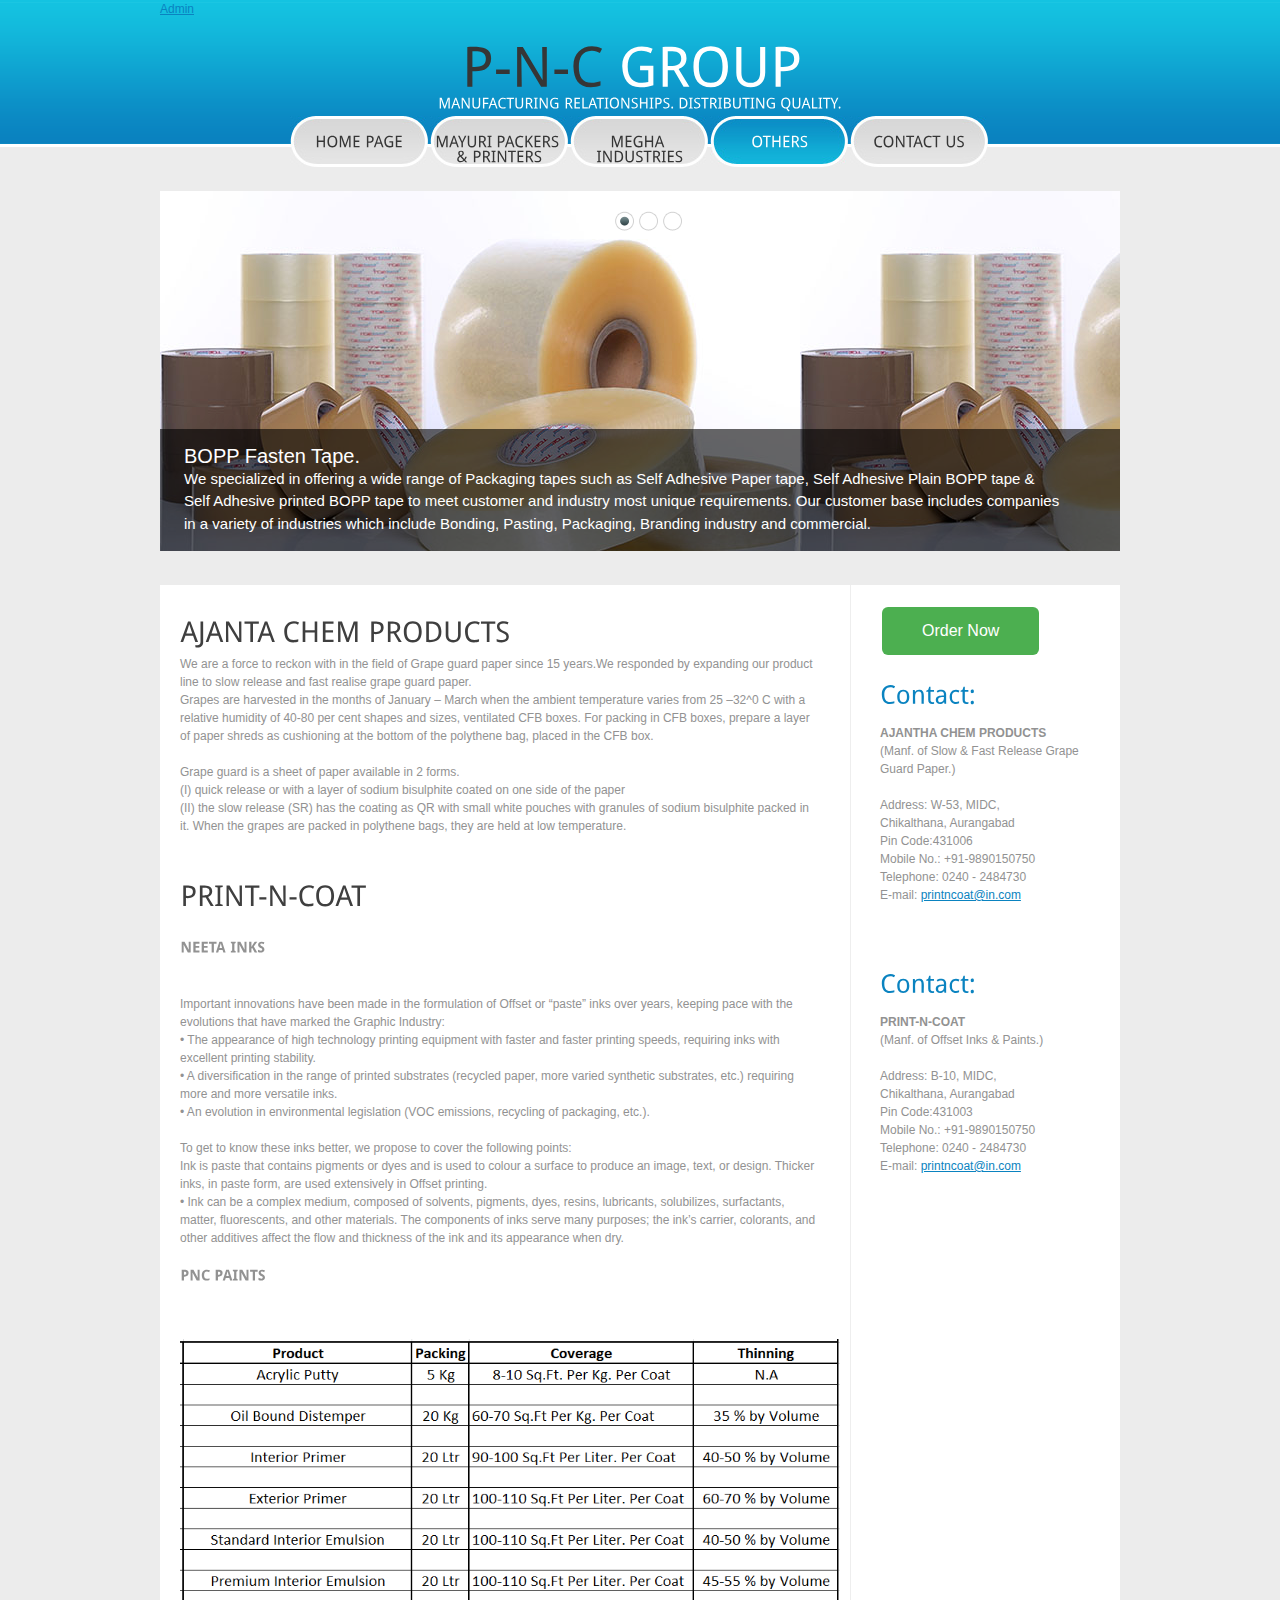
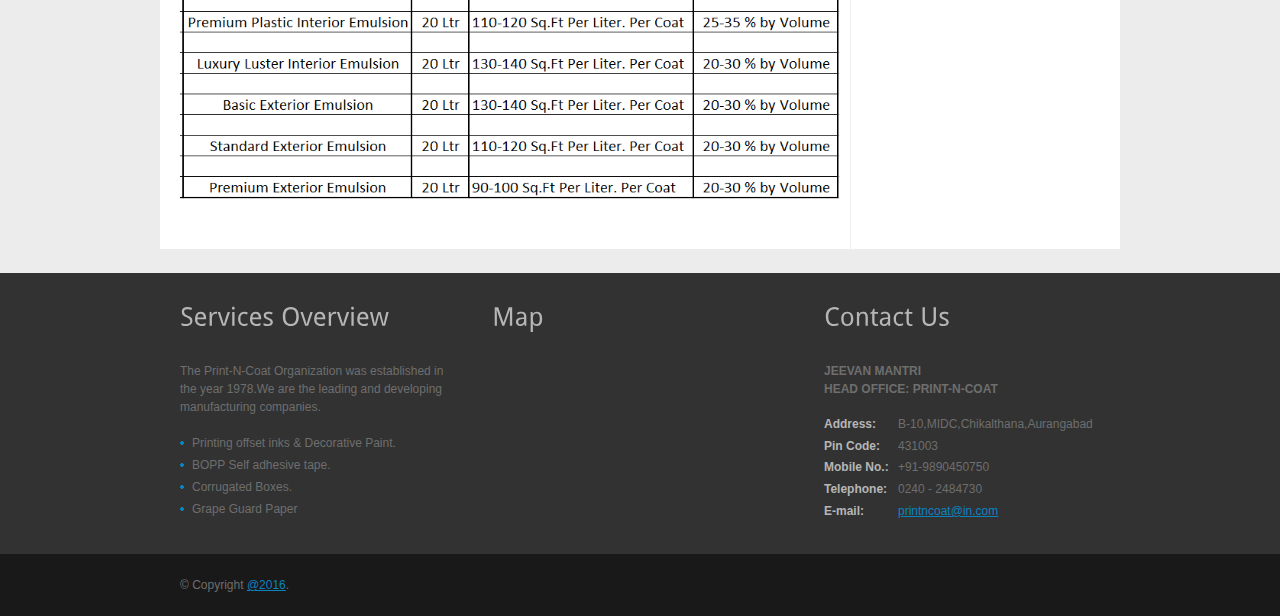
<file: Others.html>
<!DOCTYPE html PUBLIC "-//W3C//DTD XHTML 1.0 Transitional//EN" "http://www.w3.org/TR/xhtml1/DTD/xhtml1-transitional.dtd">
<html xmlns="http://www.w3.org/1999/xhtml">
<head>
<title>P-N-C GROUP | About</title>
<meta http-equiv="Content-Type" content="text/html; charset=utf-8" />
<link href="css/style.css" rel="stylesheet" type="text/css" />
<link rel="stylesheet" type="text/css" href="css/coin-slider.css" />
<script type="text/javascript" src="js/cufon-yui.js"></script>
<script type="text/javascript" src="js/droid_sans_400-droid_sans_700.font.js"></script>
<script type="text/javascript" src="js/jquery-1.4.2.min.js"></script>
<script type="text/javascript" src="js/script.js"></script>
<script type="text/javascript" src="js/coin-slider.min.js"></script>
</head>
<body>
<div class="main">
  <div class="header">
    <div class="header_resize">
      <div class="logo">
        <a href="admin.php" class="admin">Admin</a>
        <h1><a href="index.html">P-N-C<span> GROUP</span> <small><span>Manufacturing Relationships. Distributing Quality.</span></small></a></h1>
      </div>
      <div class="clr"></div>
      <div class="menu_nav">
        <ul>
          <li><a href="index.html"><span>Home Page</span></a></li>
          <li><a href="MPP.html"><span>Mayuri Packers & Printers</span></a></li>
          <li><a href="MI.html"><span>Megha Industries</span></a></li>
          <li class="active"><a href="Others.html"><span>Others</span></a></li>
          <li><a href="contact1.php"><span>Contact Us</span></a></li>
        </ul>
       </div>
      <div class="clr"></div>
      <div class="slider">
        <div id="coin-slider"> <a href="#"><img src="images/slide22.jpg" width="960" height="360" alt="" /><span><big>BOPP Fasten Tape.</big><br />
          We specialized in offering a wide range of Packaging tapes such as Self Adhesive Paper tape, Self Adhesive Plain BOPP tape & Self Adhesive printed BOPP tape to meet customer and industry most unique requirements.
Our customer base includes companies in a variety of industries which include Bonding, Pasting, Packaging, Branding industry and commercial.
</span></a> <a href="#"><img src="images/slide23.png" width="960" height="360" alt="" /><span><big>Corrugated Boxes.</big><br />
     Corrugated box design is the process of matching design factors for corrugated fiberboard boxes with the functional physical, processing and end-use requirements. Packaging engineers work to meet the performance requirements of a box while controlling total costs throughout the system.</span></a> <a href="#"><img src="images/slide222.jpg" width="960" height="360" alt="" /><span><big>PNC Paints.</big><br />
          
Paint is any liquid, liquefiable, or mastic composition that, after application to a substrate in a thin layer, converts to a solid film. It is most commonly used to protect, color, or provide texture to objects. Paint can be made or purchased in many colors and in many different types, such as watercolor, synthetic, etc.</span></a> </div>
        <div class="clr"></div>
      </div>
      <div class="clr"></div>
    </div>
  </div>
  <div class="content">
    <div class="content_resize">
      <div class="mainbar">
        <div class="article">
          <h2><span>AJANTA CHEM PRODUCTS</span></h2>
          <div class="clr"></div>
		  <p>We are a force to reckon with in the field of Grape guard paper since 15 years.We responded by expanding our product line to slow release and fast realise grape guard paper.<br>

Grapes are harvested in the months of January – March when the ambient temperature varies from 25 –32^0 C with a relative humidity of 40-80 per cent shapes and sizes, ventilated  CFB boxes. For packing in CFB boxes, prepare a layer of paper shreds as cushioning at the bottom of the polythene bag, placed in the CFB box.<BR><BR>
Grape guard is a sheet of paper available in 2 forms.<BR> (I) quick release or with a layer of sodium bisulphite coated on one side of the paper <BR>(II) the slow release (SR) has the coating as QR with small white pouches with granules of sodium bisulphite packed in it. When the grapes are packed in polythene bags, they are held at low temperature. 

</p>
          </div>
		  <div class="article">
          <h2><span>PRINT-N-COAT</span></h2>
		  



</P>
          <div class="clr"></div>
		  <h3>NEETA INKS</h3><BR>
		  <p>Important innovations have been made in the formulation of Offset or “paste” inks over years, keeping pace with the evolutions that have marked the Graphic Industry:<BR>
• The appearance of high technology printing equipment with faster and faster printing speeds, requiring inks with excellent printing stability.<BR>
• A diversification in the range of printed substrates (recycled paper, more varied synthetic substrates, etc.) requiring more and more versatile inks.<BR>
• An evolution in environmental legislation (VOC emissions, recycling of packaging, etc.).<BR><BR>
To get to know these inks better, we propose to cover the following points:<BR>
Ink is paste that contains pigments or dyes and is used to colour a surface to produce an image, text, or design. Thicker inks, in paste form, are used extensively in Offset  printing.<BR>
•	Ink can be a complex medium, composed of solvents, pigments, dyes, resins, lubricants, solubilizes, surfactants, matter, fluorescents, and other materials. The components of inks serve many purposes; the ink’s carrier, colorants, and other additives affect the flow and thickness of the ink and its appearance when dry.<BR>

</p>
		  
		  <h3>PNC PAINTS</h3><BR>
		  <p></P>
		  <img src="images/pnc.png" width="660" height="460" alt="" />
          </div>
        
      </div>
      <div class="sidebar">
        <a class="button" href="order.php">Order Now</a>
        <div class="gadget">
          <h2 class="star"><span>Contact:</span></h2>
          <div class="clr"></div>
          <ul class="sb_menu">
             <span><b>AJANTHA CHEM</span> PRODUCTS</b><br />
		  <span>(Manf. of Slow & Fast Release Grape Guard Paper.)</span><br /><br>
           <span>Address:</span> W-53, MIDC,<br/> Chikalthana, Aurangabad<br />
		<span>Pin Code:</span>431006<br />
          <span>Mobile No.:</span> +91-9890150750<br />
          <span>Telephone:</span> 0240 - 2484730<br />
          <span>E-mail:</span> <a href="#">printncoat@in.com</a> </p>
          </ul>
        </div>
        <div class="gadget">
          <h2 class="star"><span>Contact:</span></h2>
          <div class="clr"></div>
          <ul class="ex_menu">
            <span><b>PRINT-N-COAT</span></b><br />
		  <span>(Manf. of Offset Inks & Paints.)</span><br /><br>
         <span>Address:</span> B-10, MIDC,<br/> Chikalthana, Aurangabad<br />
		<span>Pin Code:</span>431003<br />
          <span>Mobile No.:</span> +91-9890150750<br />
          <span>Telephone:</span> 0240 - 2484730<br />
          <span>E-mail:</span> <a href="#">printncoat@in.com</a> </p>
          </ul>
        </div>
      </div>
      <div class="clr"></div>
    </div>
  </div>
 <div class="fbg">
    <div class="fbg_resize">
      <div class="col c1">
        <h2><span>Services</span> Overview</h2>
        <p>The Print-N-Coat Organization was established in the year 1978.We are the leading and developing manufacturing companies.</p>
        <ul class="fbg_ul">
          <li><a href="#">Printing offset inks & Decorative Paint.</a></li>
          <li><a href="#">BOPP Self adhesive tape.</a></li>
          <li><a href="#">Corrugated Boxes.</a></li>
		   <li><a href="#">Grape Guard Paper</a></li>
        </ul>
		</div>
		<div class="col c2">
        <h2><span>Map</span></h2>
        <iframe src="https://www.google.com/maps/embed?pb=!1m18!1m12!1m3!1d7504.2680916196305!2d75.3808474!3d19.87656093392515!2m3!1f0!2f0!3f0!3m2!1i1024!2i768!4f13.1!3m3!1m2!1s0x0%3A0x91590a832bc5a5ea!2sPrint-N-Coat!5e0!3m2!1sen!2sin!4v1466928870107" width="250" height="160" frameborder="0" style="border:0" allowfullscreen></iframe>
      </div>
	  
      <div class="col c3">
        <h2><span>Contact</span> Us</h2>
        <p><b>JEEVAN MANTRI <br />
		HEAD OFFICE: PRINT-N-COAT <br />
		     </b></p>
        <p class="contact_info"> <span>Address:</span> B-10,MIDC,Chikalthana,Aurangabad<br />
		<span>Pin Code:</span>431003<br />
          <span>Mobile No.:</span> +91-9890450750<br />
          <span>Telephone:</span> 0240 - 2484730<br />
          <span>E-mail:</span> <a href="#">printncoat@in.com</a> </p>
      </div>
      <div class="clr"></div>
    </div>
  </div>
  <div class="footer">
    <div class="footer_resize">
      <p class="lf">&copy; Copyright <a href="#">@2016</a>.</p>
      
      <div style="clear:both;"></div>
    </div>
  </div>
</div>
</body>
</html>
</file>
<file: css/style.css>
/* Design by http://www.dreamtemplate.com */
@charset "utf-8";
body {
	margin:0;
	padding:0;
	width:100%;
	color:#929292;
	font:normal 12px/1.5em "Liberation sans", Arial, Helvetica, sans-serif;
	background:#ececec url(../images/main_bg.gif) repeat-x left top;
}
html, .main {
	padding:0;
	margin:0;
}
.main {
	background:no-repeat center top;
}
.clr {
	clear:both;
	padding:0;
	margin:0;
	width:100%;
	font-size:0;
	line-height:0;
}
h2 {
	margin:8px 0;
	padding:8px 0;
	font-size:25px;
	font-weight:normal;
	color:#353c46;
}
p {
	margin:8px 0;
	padding:0 0 8px 0;
}
a {
	color:#0a83c0;
	text-decoration:underline;
}
.header, .content, .menu_nav, .fbg, .footer, form, ol, ol li, ul, .content .mainbar, .content .sidebar {
	margin:0;
	padding:0;
}
.header {
}
.header_resize {
	margin:0 auto;
	padding:0;
	width:960px;
}
.logo {
	margin:0;
	padding:0;
	height:116px;
}
h1 {
	margin:0;
	padding:24px 0;
	font-size:55px;
	font-weight:normal;
	line-height:1.2em;
	text-transform:none;
	text-align:center;
}
h1 a, h1 a:hover {
	color:#363636;
	text-decoration:none;
}
h1 span {
	color:#fff;
}
h1 small {
	display:block;
	margin:0;
	font-size:14px;
	line-height:1.2em;
	letter-spacing:normal;
	text-transform:uppercase;
	color:#363636;
}
.slider {
	padding:0 0 34px;
}
.rss {
	padding:18px 20px 0 0;
	float:right;
	width:auto;
}
.rss p {
	margin:0;
	padding:0;
	float:right;
	width:auto;
	color:#fff;
	font-size:13px;
	line-height:1.5em;
	font-weight:bold;
}
.rss a {
	color:#fff;
	text-decoration:none;
}
.rss a:hover {
	text-decoration:underline;
}
.rss img {
	margin:-3px 0 -3px 6px;
	border:none;
}
.menu_nav {
	margin:0 auto;
	padding:0 0 24px 130px;
	height:51px;
	float:left;
}
.menu_nav ul {
	list-style:none;
	padding:0;
	height:51px;
	float:left;
}
.menu_nav ul li {
	margin:0;
	padding:0 2px 0 0;
	float:left;
}
.menu_nav ul li a {
	display:block;
	margin:0;
	padding:18px 0 0;
	width:138px;
	height:33px;
	font-size:15px;
	line-height:20px;
	font-weight:normal;
	color:#363636;
	text-decoration:none;
	text-transform:uppercase;
	text-align:center;
	background:url(../images/menu_p.jpg) no-repeat center top;
}
.menu_nav ul li.active a, .menu_nav ul li a:hover {
	text-decoration:none;
	color:#fff;
	background:url(../images/menu_a.jpg) no-repeat center top;
}
.content {
	padding:0 0 24px;
}
.content_resize {
	margin:0 auto;
	padding:18px 0;
	width:960px;
	background:#fff url(../images/content_bg.gif) repeat-y 690px top;
}
.content .mainbar {
	margin:0;
	padding:0 0 0 20px;
	float:left;
	width:640px;
}
.content .mainbar h2 {
	margin-bottom:0;
	padding-bottom:0;
	font-size:28px;
	line-height:1.2em;
	color:#3f3f3f;
}
.content .mainbar div.img {
	padding:12px 0 0;
	float:left;
}
.content .mainbar img {
}
.content .mainbar img.fl {
	margin:0;
	padding:0;
	background:#fff;
	border:none;
}
.content .mainbar .article {
	margin:0 0 32px;
	padding:0;
	background:repeat-x left bottom;
}
.content .mainbar .post_content {
	float:right;
	width:440px;
}
.content .mainbar .post_content strong {
	color:#3f3f3f;
}
.content .sidebar {
	padding:0 20px;
	float:right;
	width:220px;
}
.content .sidebar .gadget {
	margin:0 0 12px;
	padding:8px 0;
	background:repeat-x left bottom;
}
.content .sidebar h2 {
	color:#0a83c0;
	text-transform:none;
}
ul.sb_menu, ul.ex_menu {
	margin:0;
	padding:0;
	list-style:none;
	color:#929292;
}
ul.sb_menu li, ul.ex_menu li {
	margin:0;
}
ul.sb_menu li {
	padding:8px 0;
	width:220px;
}
ul.ex_menu li {
	padding:4px 0;
}
ul.sb_menu li a {
	color:#929292;
	text-decoration:none;
	margin-left:-16px;
	padding:4px 8px 4px 16px;
}
ul.ex_menu li a {
	font-weight:bold;
	color:#3f3f3f;
	text-decoration:none;
}
ul.sb_menu li a:hover, ul.ex_menu li a:hover {
	color:#0a83c0;
	font-weight:bold;
	text-decoration:underline;
}
p.spec {
	padding:0 0 16px;
}
p.infopost {
	margin-bottom:0;
	padding:0 0 8px;
	color:#929292;
}
p.infopost a {
	padding:0 2px;
	color:#6e6e6e;
	text-decoration:underline;
}
.content .mainbar a.com {
	margin:0;
	padding:0;
	float:right;
	font-weight:normal;
	text-decoration:none;
	color:#929292;
}
.content .mainbar a.com:hover {
	text-decoration:none;
}
.content .mainbar a.com span {
	padding-left:4px;
	font-weight:bold;
	color:#0a83c0;
}
.content .mainbar a.rm {
	float:right;
	margin:0 0 16px;
	padding:10px 0 0;
	width:96px;
	height:20px;
	font-size:13px;
	line-height:18px;
	font-weight:normal;
	text-transform:none;
	color:#fff;
	text-decoration:none;
	text-align:center;
	background:url(../images/readmore.jpg) no-repeat center top;
}
.content p.pages {
	margin:0;
	padding:24px 0;
	font-size:11px;
	color:#929292;
	text-align:left;
}
.content p.pages span, .content p.pages a {
	padding:8px 12px;
	text-decoration:none;
	background:#fff;
}
.content p.pages span, .content p.pages a:hover {
	color:#fff;
	background:#0a83c0;
}
.content p.pages a {
	color:#929292;
}
.content p.pages small {
	font-size:12px;
	float:right;
}
.content .mainbar .comment {
	margin:0;
	padding:16px 0 0 0;
}
.content .mainbar .comment img.userpic {
	border:1px solid #dedede;
	margin:10px 16px 0 0;
	padding:0;
	float:left;
}
.fbg {
	background:#323232;
}
.fbg_resize {
	margin:0 auto;
	width:920px;
	padding:16px 20px;
	color:#6e6e6e;
}
.fbg h2 {
	color:#b6b6b6;
	padding-bottom:24px;
}
.fbg img.gal {
	margin:0 8px 8px 0;
	padding:0;
	border:none;
}
.fbg .col {
	margin:0;
	float:left;
}
.fbg .c1 {
	padding:0 16px 0 0;
	width:280px;
}
.fbg .c2 {
	padding:0 36px 0 16px;
	width:280px;
}
.fbg .c3 {
	padding:0 0 0 16px;
	width:274px;
}
.fbg .fbg_ul {
	margin:0;
	padding:0;
	list-style:none;
}
.fbg .fbg_ul li {
	margin:0;
	padding:0;
	list-style:none;
}
.fbg .fbg_ul li a {
	display:block;
	margin:0;
	padding:2px 0 2px 12px;
	color:#6e6e6e;
	text-decoration:none;
	background:url(../images/li.gif) no-repeat left center;
}
.fbg .fbg_ul li a:hover {
	color:#0a83c0;
	text-decoration:underline;
}
.fbg p.contact_info {
	line-height:1.8em;
}
.fbg p.contact_info a {
	color:#0a83c0;
	text-decoration:underline;
}
.fbg p.contact_info span {
	display:block;
	float:left;
	width:74px;
	font-weight:bold;
	color:#b6b6b6;
}
ol {
	list-style:none;
}
ol li {
	display:block;
	clear:both;
}
ol li label {
	display:block;
	margin:0;
	padding:16px 0 0 0;
}
ol li input.text {
	width:480px;
	border:1px solid #c0c0c0;
	margin:0;
	padding:5px 2px;
	height:16px;
	background-color:#fff;
}
ol li textarea {
	width:480px;
	border:1px solid #c0c0c0;
	margin:0;
	padding:2px;
	background-color:#fff;
}
ol li .send {
	margin:16px 0 0 0;
}
.searchform {
	margin:0 0 32px;
	padding:0;
	float:left;
}
#formsearch {
	margin:0;
	padding:12px 0;
	width:auto;
	height:30px;
}
#formsearch span {
	display:block;
	margin:0;
	padding:0;
	float:left;
	background:url(../images/search_bg.gif) no-repeat left top;
}
#formsearch input.editbox_search {
	margin:0;
	padding:8px 6px;
	float:left;
	width:174px;
	font-size:12px;
	line-height:14px;
	color:#aeaeae;
	background:none;
	outline:none;
	border:none;
}
#formsearch input.button_search {
	margin:0;
	padding:0;
	border:none;
	float:left;
}
.footer {
	background:#191919;
}
.footer_resize {
	margin:0 auto;
	padding:0 20px;
	width:920px;
	line-height:1.5em;
	color:#6e6e6e;
}
.footer_resize p {
	margin:24px 0;
	padding:0;
	line-height:normal;
	white-space:nowrap;
	text-indent:inherit;
}
.footer_resize a {
	color:#0a83c0;
	font-weight:normal;
	margin:0;
	padding:0;
	border:none;
	text-decoration:underline;
	background-color:transparent;
}
.footer_resize a:hover {
	color:#0a83c0;
	background-color:transparent;
	text-decoration:none;
}
.footer_resize .lf {
	float:left;
}
.footer_resize .rf {
	float:right;
}
a {
	outline:none;
}
.button {
	background-color: #4CAF50;
	border-radius: 6px;
    border: none;
    color: white;
    padding: 15px 40px;
    text-align: center;
    text-decoration: none;
    display: inline-block;
    font-size: 16px;
    margin: 4px 2px;
    cursor: pointer;
}
</file>
<file: payment/css/style.css>
*{-webkit-box-sizing:border-box;-moz-box-sizing:border-box;-ms-box-sizing:border-box;box-sizing:border-box;margin:0;padding:0}*:focus{outline-color:#6bbb14}body,button,pre{font-family:'Source Sans Pro','Roboto','Droid Sans','Helvtica Neue','Calibri',sans-serif}html{position:relative;overflow-y:scroll}.section{max-width:65em;margin:0 auto;padding:2em 1em;text-align:center;position:relative}body{color:#5e656b;position:relative}.clearfix{*zoom:1}.clearfix:before,.clearfix:after{display:table;content:"";line-height:0}.clearfix:after{clear:both}.clearfix:before,.clearfix:after{display:table;content:"";line-height:0}.clearfix:after{clear:both}@media(max-width:780px){.clearfix-border{background:white}.share-nav{clear:both;text-align:center;display:block;float:none;width:100%}}.nav{margin:0;background:white;position:relative;display:block;height:3em}.nav a{border-bottom:0}.nav .logo{float:left;padding:0 1.3333333333333333em;height:2em;font-size:1.5em;line-height:2.0}.nav a{color:#5e656b}.nav a:hover{color:#73c915}.nav a.nav-active{color:#6bbb14}.nav a.nav-active:hover{cursor:default}.nav .subnav{float:left;position:relative}.nav .subnav a{display:inline-block;border-bottom:0;position:relative;font-size:1.1em;line-height:2.727272727272727;padding:0 1em}h1,h2,h3,h4,h5,h6{font-weight:normal}h1{font-size:3rem;color:#6bbb14;padding:.5em 0}h2{font-size:2.25rem;margin:.5em 0}h3{font-size:1.5rem}a{text-decoration:none;color:#5e656b;border-bottom:1px solid #ebebeb}a:hover{color:#6bbb14;border-bottom-color:#9eec49}.logo{font-weight:normal;color:#6bbb14;display:inline-block;line-height:1}.recommend-break{display:block}@media(max-width:35em){.recommend-break{display:inline!important}}ul,ol{text-align:left;list-style-position:inside}.footer{background:#fafafa;background:url("/s/A8jGK.png");border-top:1px solid #e5e5e5;padding:1.5em 0;text-align:center}.footer .top-row{margin-bottom:1em}.footer .top-row a{margin-right:1em}.footer .top-row a:last-child{margin-right:0}.footer .links{padding-bottom:1em}.footer .links a{padding-right:1em}.footer .links a:last-child{padding-right:0}.footer .copyright{color:#91989e;margin-right:1em}.footer a{color:#767f86;border-bottom:0}.footer a:hover{color:#6bbb14}.footer .facebook:hover{color:#3b5998}.footer .twitter:hover{color:#00acee}.footer .gplus:hover{color:#db4a39}::selection{background:rgba(107,187,20,0.19999999999999996)}::-moz-selection{background:rgba(107,187,20,0.19999999999999996)}.logo-png{width:142px;height:30px;background:url("/s/SYGIA.png");background:url("[data-uri]");background-size:140px 30px;background-repeat:no-repeat;display:inline-block}@media(-webkit-min-device-pixel-ratio:2),(min-resolution:192dppx){.logo-png{background:url("/s/n3fss.png");background-size:142px 30px}}.logo-square{display:inline-block;vertical-align:baseline;padding:0 .1em;border:1px solid #dbdbdb;-webkit-border-radius:.15em;-moz-border-radius:.15em;border-radius:.15em;line-height:1;color:#6bbb14;background:#fafafa}.share-nav{display:inline-block;background:white;line-height:2;margin-right:1em;float:right;height:3em}.share-nav .facebook-wrapper,.share-nav .twitter-wrapper,.share-nav .gplus-wrapper{overflow:hidden;position:relative;margin-right:1em;vertical-align:bottom;width:100px;height:20px;display:inline-block}.share-nav .facebook-wrapper iframe,.share-nav .twitter-wrapper iframe,.share-nav .gplus-wrapper iframe,.share-nav .facebook-wrapper .facebook-placeholder,.share-nav .twitter-wrapper .facebook-placeholder,.share-nav .gplus-wrapper .facebook-placeholder,.share-nav .facebook-wrapper .twitter-placeholder,.share-nav .twitter-wrapper .twitter-placeholder,.share-nav .gplus-wrapper .twitter-placeholder,.share-nav .facebook-wrapper .gplus-placeholder,.share-nav .twitter-wrapper .gplus-placeholder,.share-nav .gplus-wrapper .gplus-placeholder{display:block;position:absolute;top:0;left:0;right:0;bottom:0;height:100%;-webkit-transition:opacity .5s ease-in;-moz-transition:opacity .5s ease-in;-o-transition:opacity .5s ease-in;transition:opacity .5s ease-in}.share-nav .facebook-wrapper .twitter-placeholder,.share-nav .twitter-wrapper .twitter-placeholder,.share-nav .gplus-wrapper .twitter-placeholder,.share-nav .facebook-wrapper .gplus-placeholder,.share-nav .twitter-wrapper .gplus-placeholder,.share-nav .gplus-wrapper .gplus-placeholder,.share-nav .facebook-wrapper .facebook-placeholder,.share-nav .twitter-wrapper .facebook-placeholder,.share-nav .gplus-wrapper .facebook-placeholder{-webkit-border-radius:3px;-moz-border-radius:3px;border-radius:3px;height:20px;opacity:.5;filter:alpha(opacity=50)}.share-nav .facebook-wrapper .twitter-placeholder,.share-nav .twitter-wrapper .twitter-placeholder,.share-nav .gplus-wrapper .twitter-placeholder{border:1px solid #CCC;background-image:-moz-linear-gradient(top,#fff,#dedede);background-image:-webkit-gradient(linear,0 0,0 100%,from(#fff),to(#dedede));background-image:-webkit-linear-gradient(top,#fff,#dedede);background-image:-o-linear-gradient(top,#fff,#dedede);background-image:linear-gradient(to bottom,#fff,#dedede);background-repeat:repeat-x;filter:progid:DXImageTransform.Microsoft.gradient(startColorstr='#ffffffff',endColorstr='#ffdedede',GradientType=0);width:56px}.share-nav .facebook-wrapper .gplus-placeholder,.share-nav .twitter-wrapper .gplus-placeholder,.share-nav .gplus-wrapper .gplus-placeholder{width:32px;border:1px solid rgba(0,0,0,0.168627)}.share-nav .facebook-wrapper .facebook-placeholder,.share-nav .twitter-wrapper .facebook-placeholder,.share-nav .gplus-wrapper .facebook-placeholder{width:47px;-webkit-border-radius:2px;-moz-border-radius:2px;border-radius:2px;background-image:-moz-linear-gradient(top,#4c69ba,#3b55a0);background-image:-webkit-gradient(linear,0 0,0 100%,from(#4c69ba),to(#3b55a0));background-image:-webkit-linear-gradient(top,#4c69ba,#3b55a0);background-image:-o-linear-gradient(top,#4c69ba,#3b55a0);background-image:linear-gradient(to bottom,#4c69ba,#3b55a0);background-repeat:repeat-x;filter:progid:DXImageTransform.Microsoft.gradient(startColorstr='#ff4c69ba',endColorstr='#ff3b55a0',GradientType=0)}.share-nav .facebook-wrapper.show-real .facebook-placeholder,.share-nav .twitter-wrapper.show-real .facebook-placeholder,.share-nav .gplus-wrapper.show-real .facebook-placeholder,.share-nav .facebook-wrapper.show-real .twitter-placeholder,.share-nav .twitter-wrapper.show-real .twitter-placeholder,.share-nav .gplus-wrapper.show-real .twitter-placeholder,.share-nav .facebook-wrapper.show-real .gplus-placeholder,.share-nav .twitter-wrapper.show-real .gplus-placeholder,.share-nav .gplus-wrapper.show-real .gplus-placeholder{opacity:0;filter:alpha(opacity=0)}.share-nav .facebook-wrapper.show-real iframe,.share-nav .twitter-wrapper.show-real iframe,.share-nav .gplus-wrapper.show-real iframe{opacity:1;filter:alpha(opacity=100)}.share-nav .facebook-wrapper iframe,.share-nav .twitter-wrapper iframe,.share-nav .gplus-wrapper iframe{opacity:0;filter:alpha(opacity=0)}.share-nav .facebook-wrapper{margin-right:0;width:79px}.share-nav .twitter-wrapper{width:88px}.share-nav .gplus-wrapper{width:71px}.purchase,.btn{display:inline-block;padding:.4em .75em;-webkit-border-radius:3px;-moz-border-radius:3px;border-radius:3px;border:1px solid transparent}.purchase:hover,.btn:hover{cursor:pointer}.purchase:focus,.btn:focus{outline:2px solid #85e71b}.purchase:active,.btn:active{-webkit-box-shadow:inset 0 2px 3px rgba(0,0,0,0.19999999999999996);-moz-box-shadow:inset 0 2px 3px rgba(0,0,0,0.19999999999999996);box-shadow:inset 0 2px 3px rgba(0,0,0,0.19999999999999996)}.purchase.pending,.btn.pending,.purchase.disabled,.btn.disabled{opacity:.6;filter:alpha(opacity=60)}.purchase.ccjs-complete,.btn.ccjs-complete,.purchase.ccjs-complete:hover,.btn.ccjs-complete:hover{background:white;color:#6bbb14;border-color:transparent}.purchase.pending,.btn.pending,.purchase.disabled,.btn.disabled,.purchase.ccjs-complete,.btn.ccjs-complete{-webkit-box-shadow:none;-moz-box-shadow:none;box-shadow:none}.purchase.pending:hover,.btn.pending:hover,.purchase.disabled:hover,.btn.disabled:hover,.purchase.ccjs-complete:hover,.btn.ccjs-complete:hover{cursor:default}.purchase.recoverable-error,.btn.recoverable-error,.purchase.recoverable-error:hover,.btn.recoverable-error:hover{border-color:transparent;color:#f54828;background:white}.purchase.recoverable-error:hover,.btn.recoverable-error:hover{cursor:default}.green-btn,.purchase{background-image:-moz-linear-gradient(top,#78d216,#6bbb14);background-image:-webkit-gradient(linear,0 0,0 100%,from(#78d216),to(#6bbb14));background-image:-webkit-linear-gradient(top,#78d216,#6bbb14);background-image:-o-linear-gradient(top,#78d216,#6bbb14);background-image:linear-gradient(to bottom,#78d216,#6bbb14);background-repeat:repeat-x;filter:progid:DXImageTransform.Microsoft.gradient(startColorstr='#ff78d216',endColorstr='#ff6bbb14',GradientType=0);border-color:#5ea412!important;color:white}.green-btn:hover,.purchase:hover{background-image:-moz-linear-gradient(top,#85e71b,#6bbb14);background-image:-webkit-gradient(linear,0 0,0 100%,from(#85e71b),to(#6bbb14));background-image:-webkit-linear-gradient(top,#85e71b,#6bbb14);background-image:-o-linear-gradient(top,#85e71b,#6bbb14);background-image:linear-gradient(to bottom,#85e71b,#6bbb14);background-repeat:repeat-x;filter:progid:DXImageTransform.Microsoft.gradient(startColorstr='#ff85e71b',endColorstr='#ff6bbb14',GradientType=0);color:white}.green-btn:active,.purchase:active{background-image:-moz-linear-gradient(top,#6bbb14,#73c915);background-image:-webkit-gradient(linear,0 0,0 100%,from(#6bbb14),to(#73c915));background-image:-webkit-linear-gradient(top,#6bbb14,#73c915);background-image:-o-linear-gradient(top,#6bbb14,#73c915);background-image:linear-gradient(to bottom,#6bbb14,#73c915);background-repeat:repeat-x;filter:progid:DXImageTransform.Microsoft.gradient(startColorstr='#ff6bbb14',endColorstr='#ff73c915',GradientType=0)}.green-btn.disabled,.purchase.disabled,.green-btn.pending,.purchase.pending,.green-btn.disabled:hover,.purchase.disabled:hover,.green-btn.pending:hover,.purchase.pending:hover{background:#6bbb14}.gray-btn{color:#5e656b;border-color:#e6e6e6}.gray-btn:hover{background:#767f86;color:white}.gray-btn:active{background:#686f76}.ccjs-card div,.ccjs-card-style div{margin:0;padding:0}.ccjs-card input,.ccjs-card-style input,.ccjs-card select,.ccjs-card-style select,.ccjs-card label,.ccjs-card-style label,.ccjs-card fieldset,.ccjs-card-style fieldset,.ccjs-card legend,.ccjs-card-style legend,.ccjs-card button,.ccjs-card-style button{position:relative;padding:0;margin:0;display:block;-webkit-box-sizing:content-box;-moz-box-sizing:content-box;-ms-box-sizing:content-box;box-sizing:content-box;font-family:inherit;font-weight:normal;font-style:normal;font-size:1em;z-index:2;-webkit-border-radius:0;-moz-border-radius:0;border-radius:0}.ccjs-card fieldset,.ccjs-card-style fieldset{border:0}.ccjs-card label,.ccjs-card-style label,.ccjs-card legend,.ccjs-card-style legend,.ccjs-card fieldset,.ccjs-card-style fieldset{line-height:1.5em;height:1.5em;color:#5e656b;border:0}.ccjs-card input,.ccjs-card-style input,.ccjs-card select,.ccjs-card-style select,.ccjs-card button,.ccjs-card-style button{border:1px solid #c7cbce}.ccjs-card input:focus,.ccjs-card-style input:focus,.ccjs-card select:focus,.ccjs-card-style select:focus,.ccjs-card button:focus,.ccjs-card-style button:focus{outline:0;border:1px solid #ffcd78;-webkit-box-shadow:inset 0 0 3px rgba(255,195,94,0.9);-moz-box-shadow:inset 0 0 3px rgba(255,195,94,0.9);box-shadow:inset 0 0 3px rgba(255,195,94,0.9)}.ccjs-card input,.ccjs-card-style input,.ccjs-card select,.ccjs-card-style select{background-color:white;color:#5e656b;font-size:1.25em;line-height:1;height:2em}.ccjs-card input,.ccjs-card-style input{padding-left:.25em;line-height:2em\9}.ccjs-card input::-ms-clear,.ccjs-card-style input::-ms-clear{display:none}.ccjs-card select,.ccjs-card-style select{color:#767f86;height:1.5em\9;padding:.25em 0 .25em 0\9}.ccjs-card input::-webkit-autofill,.ccjs-card-style input::-webkit-autofill{-webkit-box-shadow:0 0 0 1000px white inset;box-shadow:0 0 0 1000px white inset}.ccjs-card .ccjs-csc-diagram,.ccjs-card-style .ccjs-csc-diagram,.ccjs-card .ccjs-csc-diagram-amex,.ccjs-card-style .ccjs-csc-diagram-amex{opacity:0;filter:alpha(opacity=0);visibility:hidden;-webkit-transition:opacity .3s 0s,visibility 0s .3s;-moz-transition:opacity .3s 0s,visibility 0s .3s;-o-transition:opacity .3s 0s,visibility 0s .3s;transition:opacity .3s 0s,visibility 0s .3s;z-index:1;font-size:.6875em;background-color:#fafafa;position:absolute;left:100%;margin-left:1em;-webkit-box-shadow:0 2px 3px rgba(0,0,0,0.050000000000000044);-moz-box-shadow:0 2px 3px rgba(0,0,0,0.050000000000000044);box-shadow:0 2px 3px rgba(0,0,0,0.050000000000000044);color:#767f86;z-index:1000000}.ccjs-card .ccjs-csc-diagram .ccjs-card-code,.ccjs-card-style .ccjs-csc-diagram .ccjs-card-code,.ccjs-card .ccjs-csc-diagram-amex .ccjs-card-code,.ccjs-card-style .ccjs-csc-diagram-amex .ccjs-card-code{color:#78d216}.ccjs-card .ccjs-csc-diagram .ccjs-explanation,.ccjs-card-style .ccjs-csc-diagram .ccjs-explanation,.ccjs-card .ccjs-csc-diagram-amex .ccjs-explanation,.ccjs-card-style .ccjs-csc-diagram-amex .ccjs-explanation{padding:.5em;font-size:1.2em}.ccjs-card .ccjs-csc-diagram .ccjs-close,.ccjs-card-style .ccjs-csc-diagram .ccjs-close,.ccjs-card .ccjs-csc-diagram-amex .ccjs-close,.ccjs-card-style .ccjs-csc-diagram-amex .ccjs-close{color:rgba(0,0,0,0.4);font-size:2.25em;top:0;left:100%;width:.9em;margin-left:-0.45em;margin-top:-0.45em;height:.9em;line-height:.9em;background:white;-webkit-border-radius:.2em;-moz-border-radius:.2em;border-radius:.2em;border:0;position:absolute;-webkit-box-shadow:0 0 0 3px rgba(0,0,0,0.19999999999999996);-moz-box-shadow:0 0 0 3px rgba(0,0,0,0.19999999999999996);box-shadow:0 0 0 3px rgba(0,0,0,0.19999999999999996)}.ccjs-card .ccjs-csc-diagram .ccjs-close:hover,.ccjs-card-style .ccjs-csc-diagram .ccjs-close:hover,.ccjs-card .ccjs-csc-diagram-amex .ccjs-close:hover,.ccjs-card-style .ccjs-csc-diagram-amex .ccjs-close:hover{cursor:pointer}.ccjs-card .ccjs-csc-diagram .ccjs-close:active,.ccjs-card-style .ccjs-csc-diagram .ccjs-close:active,.ccjs-card .ccjs-csc-diagram-amex .ccjs-close:active,.ccjs-card-style .ccjs-csc-diagram-amex .ccjs-close:active{background:#e6e6e6}.ccjs-card .ccjs-csc-diagram-amex .ccjs-close,.ccjs-card-style .ccjs-csc-diagram-amex .ccjs-close{display:none}.ccjs-card .ccjs-csc-diagram,.ccjs-card-style .ccjs-csc-diagram{bottom:52%}.ccjs-card .ccjs-csc-diagram .ccjs-barcode,.ccjs-card-style .ccjs-csc-diagram .ccjs-barcode{height:2em;width:100%;background-color:#5e656b;margin-top:2em}.ccjs-card .ccjs-csc-diagram .ccjs-signature,.ccjs-card-style .ccjs-csc-diagram .ccjs-signature{background-color:#fafafa;display:inline-block;padding:.5em;margin-top:1em;margin-left:1em}.ccjs-card .ccjs-csc-diagram .ccjs-card-code,.ccjs-card-style .ccjs-csc-diagram .ccjs-card-code{padding:.5em 1em;display:inline-block;background-color:white}.ccjs-card .ccjs-csc-diagram-amex,.ccjs-card-style .ccjs-csc-diagram-amex{top:52%}.ccjs-card .ccjs-csc-diagram-amex .ccjs-card-number,.ccjs-card-style .ccjs-csc-diagram-amex .ccjs-card-number{margin-top:3.85em;text-align:center;width:100%;font-size:1.5em;letter-spacing:.15em}.ccjs-card .ccjs-csc-diagram-amex .ccjs-card-code,.ccjs-card-style .ccjs-csc-diagram-amex .ccjs-card-code{position:absolute;top:0;margin-top:4.8125em;margin-right:3em;right:0}.ccjs-card label.ccjs-csc,.ccjs-card-style label.ccjs-csc{position:absolute;right:1.5em;top:2.25em;text-align:right;z-index:3;width:7.5em;white-space:nowrap}.ccjs-card label.ccjs-csc input,.ccjs-card-style label.ccjs-csc input{right:1.2em;top:1.2em;position:absolute;width:2.95em}.ccjs-card .ccjs-csc-diagram-wrapper.ccjs-active .ccjs-csc-diagram,.ccjs-card-style .ccjs-csc-diagram-wrapper.ccjs-active .ccjs-csc-diagram,.ccjs-card .ccjs-csc-diagram-wrapper.ccjs-active .ccjs-csc-diagram-amex,.ccjs-card-style .ccjs-csc-diagram-wrapper.ccjs-active .ccjs-csc-diagram-amex{opacity:1;filter:alpha(opacity=100);visibility:visible;-webkit-transition:opacity .3s 0s,visibility 0s 0s;-moz-transition:opacity .3s 0s,visibility 0s 0s;-o-transition:opacity .3s 0s,visibility 0s 0s;transition:opacity .3s 0s,visibility 0s 0s}.ccjs-card button.ccjs-csc-help,.ccjs-card-style button.ccjs-csc-help,.ccjs-card label.ccjs-csc-help,.ccjs-card-style label.ccjs-csc-help{display:block;font-size:1em;background-color:#f2f2f2;color:#5e656b;-webkit-touch-callout:none;-webkit-user-select:none;-khtml-user-select:none;-moz-user-select:none;-ms-user-select:none;user-select:none;width:1.5em;height:2.5em;line-height:2.5em;*height:2.6em;text-align:center;position:absolute;right:1.5em;top:3.75em}.ccjs-card button.ccjs-csc-help:focus,.ccjs-card-style button.ccjs-csc-help:focus,.ccjs-card label.ccjs-csc-help:focus,.ccjs-card-style label.ccjs-csc-help:focus{z-index:4}.ccjs-card button.ccjs-csc-help:active,.ccjs-card-style button.ccjs-csc-help:active,.ccjs-card label.ccjs-csc-help:active,.ccjs-card-style label.ccjs-csc-help:active,.ccjs-card button.ccjs-csc-help.ccjs-active,.ccjs-card-style button.ccjs-csc-help.ccjs-active,.ccjs-card label.ccjs-csc-help.ccjs-active,.ccjs-card-style label.ccjs-csc-help.ccjs-active{background-color:#e6e6e6;background-image:-moz-linear-gradient(top,#e6e6e6,#f2f2f2);background-image:-webkit-gradient(linear,0 0,0 100%,from(#e6e6e6),to(#f2f2f2));background-image:-webkit-linear-gradient(top,#e6e6e6,#f2f2f2);background-image:-o-linear-gradient(top,#e6e6e6,#f2f2f2);background-image:linear-gradient(to bottom,#e6e6e6,#f2f2f2);background-repeat:repeat-x;filter:progid:DXImageTransform.Microsoft.gradient(startColorstr='#ffe6e6e6',endColorstr='#fff2f2f2',GradientType=0);-webkit-box-shadow:inset 0 2px 3px #ccc;-moz-box-shadow:inset 0 2px 3px #ccc;box-shadow:inset 0 2px 3px #ccc}.ccjs-card button.ccjs-csc-help:active:after,.ccjs-card-style button.ccjs-csc-help:active:after,.ccjs-card label.ccjs-csc-help:active:after,.ccjs-card-style label.ccjs-csc-help:active:after,.ccjs-card button.ccjs-csc-help.ccjs-active:after,.ccjs-card-style button.ccjs-csc-help.ccjs-active:after,.ccjs-card label.ccjs-csc-help.ccjs-active:after,.ccjs-card-style label.ccjs-csc-help.ccjs-active:after{display:block}.ccjs-card button.ccjs-csc-help:hover,.ccjs-card-style button.ccjs-csc-help:hover,.ccjs-card label.ccjs-csc-help:hover,.ccjs-card-style label.ccjs-csc-help:hover{cursor:pointer}.ccjs-card.ccjs-card-type-set .ccjs-csc-diagram,.ccjs-card-style.ccjs-card-type-set .ccjs-csc-diagram{display:block;top:3.1818181818181817em}.ccjs-card.ccjs-card-type-set .ccjs-csc-diagram-amex,.ccjs-card-style.ccjs-card-type-set .ccjs-csc-diagram-amex{display:none}.ccjs-card.ccjs-amex .ccjs-csc-diagram,.ccjs-card-style.ccjs-amex .ccjs-csc-diagram{display:none}.ccjs-card.ccjs-amex .ccjs-csc-diagram-amex,.ccjs-card-style.ccjs-amex .ccjs-csc-diagram-amex{display:block;top:3.1818181818181817em}.ccjs-card.ccjs-amex .ccjs-csc-diagram-amex .ccjs-close,.ccjs-card-style.ccjs-amex .ccjs-csc-diagram-amex .ccjs-close{display:block}@media(max-width:57.199999999999996em){.ccjs-card .ccjs-csc-diagram-wrapper:not(.ccjs-media-query-disabled) .ccjs-csc-diagram,.ccjs-card-style .ccjs-csc-diagram-wrapper:not(.ccjs-media-query-disabled) .ccjs-csc-diagram,.ccjs-card .ccjs-csc-diagram-wrapper:not(.ccjs-media-query-disabled) .ccjs-csc-diagram-amex,.ccjs-card-style .ccjs-csc-diagram-wrapper:not(.ccjs-media-query-disabled) .ccjs-csc-diagram-amex{margin-left:0;right:0;left:auto}.ccjs-card .ccjs-csc-diagram-wrapper:not(.ccjs-media-query-disabled) .ccjs-csc-diagram-amex,.ccjs-card-style .ccjs-csc-diagram-wrapper:not(.ccjs-media-query-disabled) .ccjs-csc-diagram-amex{top:100%;margin-top:1em}.ccjs-card .ccjs-csc-diagram-wrapper:not(.ccjs-media-query-disabled) .ccjs-csc-diagram,.ccjs-card-style .ccjs-csc-diagram-wrapper:not(.ccjs-media-query-disabled) .ccjs-csc-diagram{top:auto;bottom:100%;margin-bottom:1em}.ccjs-card .ccjs-csc-diagram-wrapper:not(.ccjs-media-query-disabled).ccjs-card-type-set .ccjs-csc-diagram,.ccjs-card-style .ccjs-csc-diagram-wrapper:not(.ccjs-media-query-disabled).ccjs-card-type-set .ccjs-csc-diagram,.ccjs-card .ccjs-csc-diagram-wrapper:not(.ccjs-media-query-disabled).ccjs-card-type-set .ccjs-csc-diagram-amex,.ccjs-card-style .ccjs-csc-diagram-wrapper:not(.ccjs-media-query-disabled).ccjs-card-type-set .ccjs-csc-diagram-amex{top:auto;bottom:100%;margin-bottom:1em}}.ccjs-card.ccjs-card-type-error .ccjs-type-read-only,.ccjs-card-style.ccjs-card-type-error .ccjs-type-read-only{color:#f54828;opacity:1;filter:alpha(opacity=100)}.ccjs-card.ccjs-visa .ccjs-type-read-only,.ccjs-card-style.ccjs-visa .ccjs-type-read-only{color:#499efa;background-color:rgba(74,158,250,0.050000000000000044);border:1px solid rgba(74,158,250,0.15000000000000002);border-bottom:0;opacity:1;filter:alpha(opacity=100)}.ccjs-card.ccjs-laser .ccjs-type-read-only,.ccjs-card-style.ccjs-laser .ccjs-type-read-only{color:#b266ff;background-color:rgba(178,102,255,0.050000000000000044);border:1px solid rgba(178,102,255,0.15000000000000002);border-bottom:0;opacity:1;filter:alpha(opacity=100)}.ccjs-card.ccjs-maestro .ccjs-type-read-only,.ccjs-card-style.ccjs-maestro .ccjs-type-read-only{color:#0066cb;background-color:rgba(0,102,203,0.050000000000000044);border:1px solid rgba(0,102,203,0.15000000000000002);border-bottom:0;opacity:1;filter:alpha(opacity=100)}.ccjs-card.ccjs-unionpay .ccjs-type-read-only,.ccjs-card-style.ccjs-unionpay .ccjs-type-read-only{color:#f03;background-color:rgba(255,0,51,0.050000000000000044);border:1px solid rgba(255,0,51,0.15000000000000002);border-bottom:0;opacity:1;filter:alpha(opacity=100)}.ccjs-card.ccjs-jcb .ccjs-type-read-only,.ccjs-card-style.ccjs-jcb .ccjs-type-read-only{color:#2b9738;background-color:rgba(42,151,56,0.050000000000000044);border:1px solid rgba(42,151,56,0.15000000000000002);border-bottom:0;opacity:1;filter:alpha(opacity=100)}.ccjs-card.ccjs-diners-club .ccjs-type-read-only,.ccjs-card-style.ccjs-diners-club .ccjs-type-read-only{color:#0079be;background-color:rgba(0,121,190,0.050000000000000044);border:1px solid rgba(0,121,190,0.15000000000000002);border-bottom:0;opacity:1;filter:alpha(opacity=100)}.ccjs-card.ccjs-amex .ccjs-type-read-only,.ccjs-card-style.ccjs-amex .ccjs-type-read-only{color:#2e77bc;background-color:rgba(46,119,188,0.050000000000000044);border:1px solid rgba(46,119,188,0.15000000000000002);border-bottom:0;opacity:1;filter:alpha(opacity=100)}.ccjs-card.ccjs-discover .ccjs-type-read-only,.ccjs-card-style.ccjs-discover .ccjs-type-read-only{color:#f79b00;background-color:rgba(247,155,0,0.050000000000000044);border:1px solid rgba(247,155,0,0.15000000000000002);border-bottom:0;opacity:1;filter:alpha(opacity=100)}.ccjs-card.ccjs-mastercard .ccjs-type-read-only,.ccjs-card-style.ccjs-mastercard .ccjs-type-read-only{color:#f67214;background-color:rgba(246,114,20,0.050000000000000044);border:1px solid rgba(246,114,20,0.15000000000000002);border-bottom:0;opacity:1;filter:alpha(opacity=100)}.ccjs-card .ccjs-type-read-only,.ccjs-card-style .ccjs-type-read-only{opacity:0;filter:alpha(opacity=0);-webkit-transition:all .5s;-moz-transition:all .5s;-o-transition:all .5s;transition:all .5s;content:' ';position:absolute;bottom:0;right:1.3636363636363635em;color:white;background:transparent;font-size:1.1em;padding:.18181818181818182em .45454545454545453em;border:1px solid rgba(255,255,255,0.30000000000000004);border-bottom:0;z-index:1;width:auto!important;margin:0}.ccjs-card .ccjs-hidden-card-type,.ccjs-card-style .ccjs-hidden-card-type{position:absolute;bottom:0;right:1.5em;font-size:1em;display:none!important}.ccjs-card input::-webkit-input-placeholder,.ccjs-card-style input::-webkit-input-placeholder{letter-spacing:.15em;color:#999}.ccjs-card input:-moz-placeholder,.ccjs-card-style input:-moz-placeholder{letter-spacing:.15em;color:#999;line-height:1.75}.ccjs-card input::-moz-placeholder,.ccjs-card-style input::-moz-placeholder{letter-spacing:.15em;color:#999;line-height:1.75}.ccjs-card.ccjs-center-csc-diagram .ccjs-csc-diagram,.ccjs-card-style.ccjs-center-csc-diagram .ccjs-csc-diagram,.ccjs-card.ccjs-center-csc-diagram .ccjs-csc-diagram-amex,.ccjs-card-style.ccjs-center-csc-diagram .ccjs-csc-diagram-amex{left:auto!important;top:auto!important;bottom:auto!important;margin:0!important;right:6em!important}.ccjs-card.ccjs-center-csc-diagram .ccjs-csc-diagram,.ccjs-card-style.ccjs-center-csc-diagram .ccjs-csc-diagram{bottom:52%!important}.ccjs-card.ccjs-center-csc-diagram .ccjs-csc-diagram-amex,.ccjs-card-style.ccjs-center-csc-diagram .ccjs-csc-diagram-amex{top:52%!important}.ccjs-card.ccjs-center-csc-diagram.ccjs-card-type-set .ccjs-csc-diagram,.ccjs-card-style.ccjs-center-csc-diagram.ccjs-card-type-set .ccjs-csc-diagram{display:block;top:3.1818181818181817em!important}.ccjs-card.ccjs-center-csc-diagram.ccjs-card-type-set .ccjs-csc-diagram-amex,.ccjs-card-style.ccjs-center-csc-diagram.ccjs-card-type-set .ccjs-csc-diagram-amex{display:none}.ccjs-card.ccjs-center-csc-diagram.ccjs-amex .ccjs-csc-diagram,.ccjs-card-style.ccjs-center-csc-diagram.ccjs-amex .ccjs-csc-diagram{display:none}.ccjs-card.ccjs-center-csc-diagram.ccjs-amex .ccjs-csc-diagram-amex,.ccjs-card-style.ccjs-center-csc-diagram.ccjs-amex .ccjs-csc-diagram-amex{display:block;top:3.1818181818181817em!important}.ccjs-card{-webkit-box-sizing:content-box;-moz-box-sizing:content-box;-ms-box-sizing:content-box;box-sizing:content-box;background:#fafafa;font-size:16px;font-family:'Source Sans Pro','Helvtica','Arial',san-serif;text-align:left;position:relative;z-index:10000;margin:1em auto;border:1px solid #dbdbdb}.ccjs-card,.ccjs-card .ccjs-csc-diagram,.ccjs-card .ccjs-csc-diagram-amex{width:23em!important;height:14em!important;-webkit-border-radius:.75em;-moz-border-radius:.75em;border-radius:.75em}.ccjs-card .ccjs-csc-diagram,.ccjs-card .ccjs-csc-diagram-amex{border:1px solid #c2c2c2}.ccjs-card label.ccjs-number{top:2.25em;left:1.5em;width:13.25em;position:relative}.ccjs-card label.ccjs-number input{width:10.35em;position:absolute;z-index:0;top:1.2em;left:0}.ccjs-card label.ccjs-number input.ccjs-hidden{visibility:hidden}.ccjs-card label.ccjs-number input.ccjs-number-formatted{z-index:1}.ccjs-card .ccjs-expiration{position:absolute;bottom:4.75em;right:1.5em;width:8em}.ccjs-card .ccjs-expiration select{font-size:1em;*font-size:1.5em}.ccjs-card .ccjs-expiration legend{*left:-0.5em}.ccjs-card .ccjs-expiration .ccjs-month,.ccjs-card .ccjs-expiration .ccjs-year{width:3.5em;*width:2.8333333333333335em;position:absolute;top:100%;*margin-top:1px}.ccjs-card .ccjs-expiration .ccjs-year{right:0}.ccjs-card .ccjs-expiration:after{content:'/';position:absolute;top:1.5em;line-height:2;left:3.5em;width:1em;text-align:center}.ccjs-card label.ccjs-name{position:absolute;bottom:4.75em;left:1.5em;width:11em}.ccjs-card label.ccjs-name input{position:absolute;left:0;right:0;width:100%;top:1.5em;font-size:1em}.ccjs-card:not(:-moz-handler-blocked) select{padding:.25em 0;-webkit-box-sizing:border-box;-moz-box-sizing:border-box;-ms-box-sizing:border-box;box-sizing:border-box}.ccjs-incomplete.ccjs-startedProgress{border:1px solid #ffa712}fieldset.ccjs-incomplete.ccjs-startedProgress{border:0}.ccjs-show-warnings input.ccjs-incomplete,.ccjs-show-warnings select.ccjs-incomplete,.ccjs-show-warnings fieldset.ccjs-incomplete select,.ccjs-show-warnings fieldset.ccjs-incomplete input{border:1px solid #ffa712;-webkit-box-shadow:0 0 3px #f79b00;-moz-box-shadow:0 0 3px #f79b00;box-shadow:0 0 3px #f79b00}.ccjs-always-show-warnings input.ccjs-incomplete,.ccjs-always-show-warnings select.ccjs-incomplete,.ccjs-always-show-warnings fieldset.ccjs-incomplete select,.ccjs-always-show-warnings fieldset.ccjs-incomplete input{border:1px solid #ffa712}input.ccjs-complete,select.ccjs-complete,fieldset.ccjs-complete select,fieldset.ccjs-complete input{border:1px solid #78d216!important}input.ccjs-complete:focus,select.ccjs-complete:focus,fieldset.ccjs-complete select:focus,fieldset.ccjs-complete input:focus{-webkit-box-shadow:inset 0 0 3px rgba(107,187,20,0.5);-moz-box-shadow:inset 0 0 3px rgba(107,187,20,0.5);box-shadow:inset 0 0 3px rgba(107,187,20,0.5)}input.ccjs-error,select.ccjs-error,fieldset.ccjs-error select,fieldset.ccjs-error input{border:1px solid #fa9b89!important}input.ccjs-error:focus,select.ccjs-error:focus,fieldset.ccjs-error select:focus,fieldset.ccjs-error input:focus{-webkit-box-shadow:inset 0 0 3px #f54828;-moz-box-shadow:inset 0 0 3px #f54828;box-shadow:inset 0 0 3px #f54828}.ccjs-message{content:'Creditcard.js Demo v0.7.1';position:absolute;left:1.5em;top:0;color:#6bbb14;border-top:0;padding:.2em 0}.ccjs-message a{color:#6bbb14}.ccjs-message2{position:absolute;bottom:100%;margin:0 1.0em 1px;padding:.5em;background:white;border:1px solid #dbdbdb;border-bottom:0}.section-wrapper{border:1px solid transparent;border-left:none;border-right:0}.vtexture .section-wrapper{background:#fafafa;background:url("/s/A8jGK.png");border:1px solid #ededed;border-left:none;border-right:0}h2{margin:0;color:#6bbb14}.row{position:relative;font-size:16px;text-align:right}.row .ccjs-card{margin:2em auto}.sample-numbers{white-space:nowrap;opacity:0;filter:alpha(opacity=0);-webkit-transition:opacity .5s;-moz-transition:opacity .5s;-o-transition:opacity .5s;transition:opacity .5s;position:absolute;right:50%;margin-right:12.5em;top:0;text-align:left;margin-top:2.00em}.sample-numbers.visible{opacity:1;filter:alpha(opacity=100)}.sample-numbers button{color:#5e656b;display:block;border:1px solid transparent;-webkit-border-radius:3px;-moz-border-radius:3px;border-radius:3px;padding:.5em .5em;width:9em;background:white;font-size:1em;text-align:left;color:#91989e}.sample-numbers button:first-child{border-top:1px solid transparent}.sample-numbers button:hover,.sample-numbers button:focus{cursor:pointer}.sample-numbers button:hover.ccjs-discover,.sample-numbers button:focus.ccjs-discover{color:#f79b00}.sample-numbers button:hover.ccjs-amex,.sample-numbers button:focus.ccjs-amex{color:#2e77bc}.sample-numbers button:hover.ccjs-visa,.sample-numbers button:focus.ccjs-visa{color:#499efa}.sample-numbers button:active,.sample-numbers button:focus{outline:none!important}.sample-numbers button .sample-number{display:block;font-size:.9em;color:#c7cbce}@media(max-width:46em){.sample-numbers{display:none}}.nav .subnav{display:none}.nav{position:relative;z-index:1}.nav .logo{padding-left:0;margin-left:.5em}@media(min-height:480px){html,body{height:100%}.flexbox .hero{display:-webkit-flex;display:-moz-flex;display:-ms-flexbox;display:-ms-flex;display:flex;-webkit-justify-content:center;-moz-justify-content:center;-ms-justify-content:center;justify-content:center;-webkit-align-items:center;-moz-align-items:center;-ms-align-items:center;align-items:center;margin-top:-4em;margin-bottom:1em}}.hero{padding:0;text-align:center;height:100%}.hero .hero-inner{margin:2em 0}.hero .btn{display:inline-block}.hero h1{margin-bottom:0;padding-bottom:0;padding:0}.hero h2{padding-top:.5em;font-weight:normal;font-size:1.5em;display:block;text-align:center;margin:0 auto;color:#5e656b}.btn{font-size:1.5em;margin-bottom:.5em}.get-top{border:1px solid #e2e4e6;color:#91989e;margin-left:.5em}
</file>
<file: css/coin-slider.css>
/*
	Coin Slider jQuery plugin CSS styles
	http://workshop.rs/projects/coin-slider
*/
.coin-slider {
	padding:0;
	overflow:hidden;
	zoom:1;
	position:relative;
	float:right;
}
.coin-slider a {
	text-decoration:none;
	outline:none;
	border:none;
}
/* buttons for switching */
.cs-buttons {
	margin:-340px 0 0;
	padding:0;
	font-size:0;
	float:left;
}
.cs-buttons a {
	margin:0 2px;
	width:20px;
	height:20px;
	float:left;
	color:#fff;
	text-indent:-10000px;
	background:url(../images/slide_p.png) no-repeat center center;
}
.cs-buttons a.cs-active {
	color:#fff;
	background-image:url(../images/slide_a.png);
}
/* text in slider */
.cs-title { /*display:none;*/
	padding:16px 60px 16px 24px;
	width:876px;
	color:#fff;
	font-size:15px;
	line-height:1.5em;
	background:url(../images/overlay.png) repeat left top;
}
.cs-title big {
	font-size:20px;
}
/* buttons Next and Prew */
.cs-prev, .cs-next {
	background:url(../images/overlay.png) repeat left top;
	color:#fff;
	padding:0px 10px;
}
</file>
